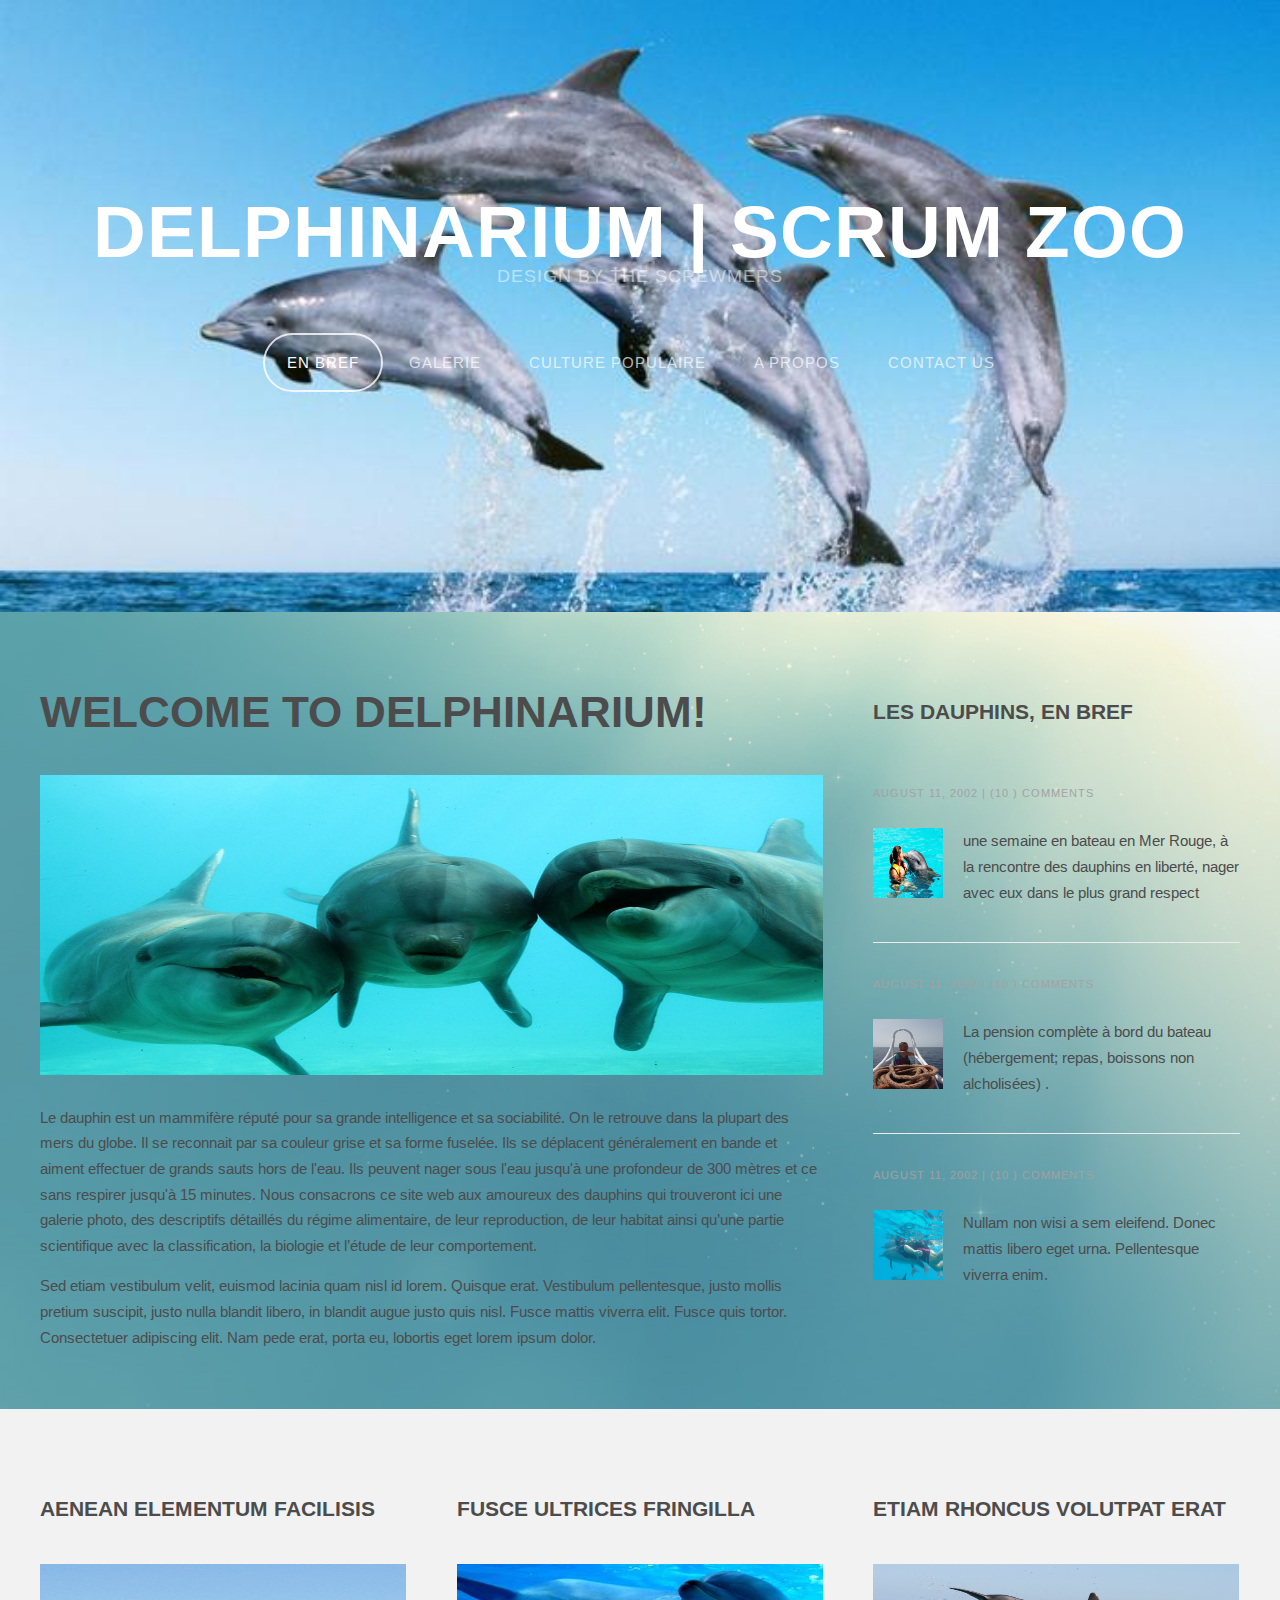
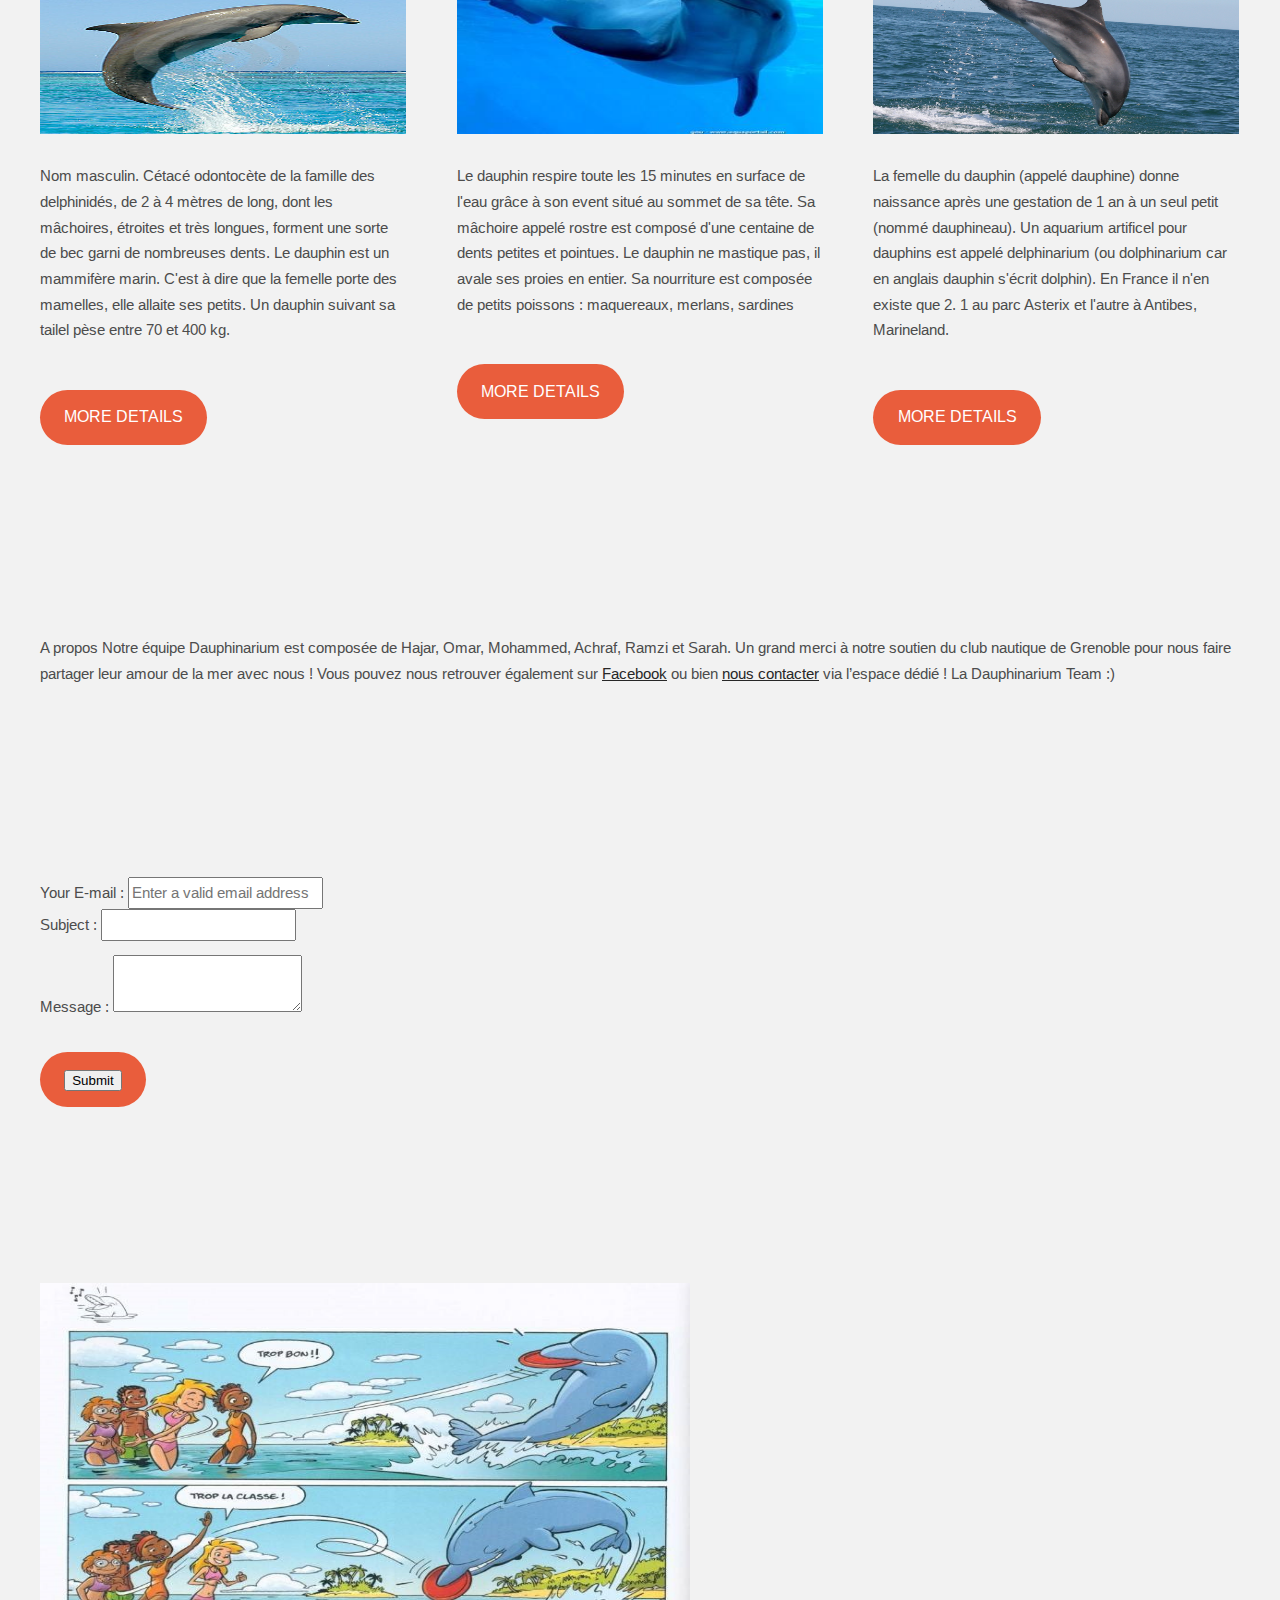
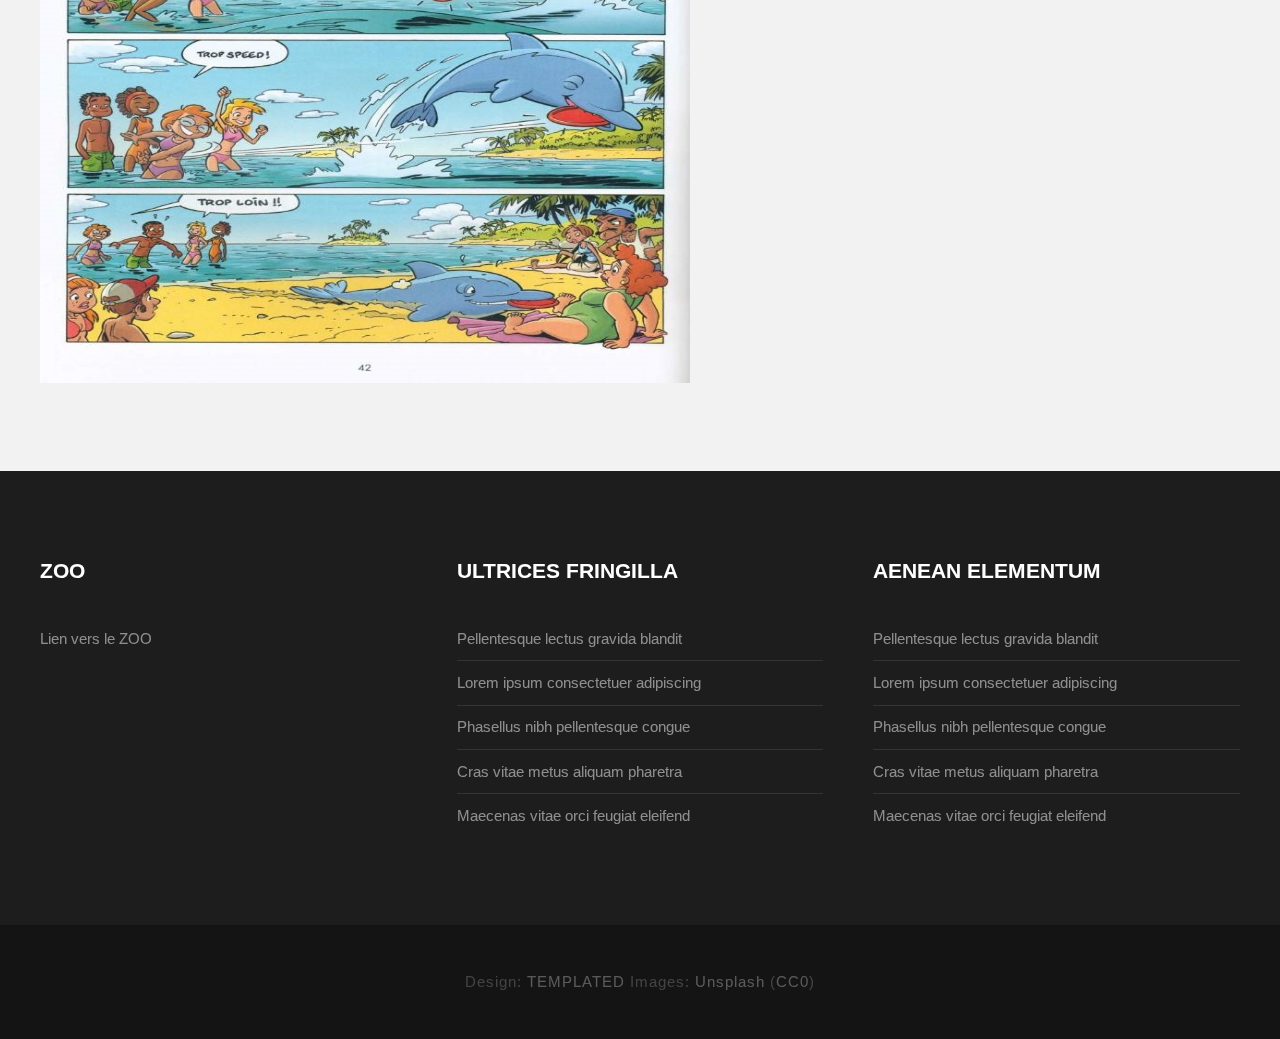
<file: index.html>
<!DOCTYPE HTML>
<!--
	Iridium by TEMPLATED
    templated.co @templatedco
    Released for free under the Creative Commons Attribution 3.0 license (templated.co/license)
-->
<html>
	<head>
		<title>Dauphin mignon</title>
		
		<meta http-equiv="content-type" content="text/html; charset=utf-8" />
		<meta name="description" content="" />
		<meta name="keywords" content="" />
		<link href='http://fonts.googleapis.com/css?family=Arimo:400,700' rel='stylesheet' type='text/css'>
		<!--[if lte IE 8]><script src="js/html5shiv.js"></script><![endif]-->
		<script src="http://ajax.googleapis.com/ajax/libs/jquery/1.11.0/jquery.min.js"></script>
		<script src="js/skel.min.js"></script>
		<script src="js/skel-panels.min.js"></script>
		<script type="javascript">

</script>
		<script src="js/init.js"></script>
		<noscript>
			<link rel="stylesheet" href="css/skel-noscript.css" />
			<link rel="stylesheet" href="css/style.css" />
			<link rel="stylesheet" href="css/style-desktop.css" />
		</noscript>
		<!--[if lte IE 8]><link rel="stylesheet" href="css/ie/v8.css" /><![endif]-->
		<!--[if lte IE 9]><link rel="stylesheet" href="css/ie/v9.css" /><![endif]-->
	</head>
	<body class="homepage">

		<!-- Header -->
		<div id="header">
			<div class="container"> 
				
				<!-- Logo -->
				<div id="logo">
					<h1><a href="#">Delphinarium | Scrum Zoo </a></h1>
 					<span>Design by THE SCREWMERS</span>
				</div>
				
				<!-- Nav -->
				<nav id="nav">
					<ul>
						<li class="active"><a href="index.html#main">En bref</a></li>
						<!--<li><a href="left-sidebar.html">Culture populaire</a></li>-->
						<li><a href="index.html#featured">Galerie</a></li>
						<li><a href="index.html#culture">Culture populaire</a></li>
						<li><a href="index.html#propos">A propos</a></li>
						<li><a href="index.html#ContactUS">Contact US</a></li>

<!--                                                <li><a href="right-sidebar.html">Right Sidebar</a></li>-->
					</ul>
				</nav>
			</div>
		</div>

		<!-- Main -->
		<div id="main">
			<div class="container">
				<div class="row"> 
					
					<!-- Content -->
					<div id="content" class="8u skel-cell-important">
						<section>
							<header>
								<h2>Welcome to Delphinarium!</h2>
								<span class="byline"></span>
							</header>
							<a href="#" class="image full"><img style="width:600; height : 300px" src="images/pic07.jpg" alt="" /></a>
							<p>Le dauphin est un mammifère réputé pour sa grande intelligence et sa sociabilité. On le retrouve dans la plupart des mers du globe. Il se reconnait par sa couleur grise et sa forme fuselée.
Ils se déplacent généralement en bande et aiment effectuer de grands sauts hors de l'eau. Ils peuvent nager sous l'eau jusqu'à une profondeur de 300 mètres et ce sans respirer jusqu'à 15 minutes.
Nous consacrons ce site web aux amoureux des dauphins qui trouveront ici une galerie photo, des descriptifs détaillés du régime alimentaire, de leur reproduction, de leur habitat ainsi qu’une partie scientifique avec la classification, la biologie et l’étude de leur comportement.

</p>
							<p>Sed etiam vestibulum velit, euismod lacinia quam nisl id lorem. Quisque erat. Vestibulum pellentesque, justo mollis pretium suscipit, justo nulla blandit libero, in blandit augue justo quis nisl. Fusce mattis viverra elit. Fusce quis tortor. Consectetuer adipiscing elit. Nam pede erat, porta eu, lobortis eget lorem ipsum dolor.</p>
						</section>
					</div>
					
					<!-- Sidebar -->
					<div id="sidebar" class="4u">
						<section>
							<header>
								<h2>Les dauphins, En bref </h2>
							</header>
							<ul class="style">
								<li>
									<p class="posted">August 11, 2002  |  (10 )  Comments</p>
									<img src="images/pic04.jpg" style=" height: 70px;    width: 70px;" alt="" />
									<p class="text">une semaine en bateau en Mer Rouge, à la rencontre des dauphins en liberté, nager avec eux dans le plus grand respect </p>
								</li>
								<li>
									<p class="posted">August 11, 2002  |  (10 )  Comments</p>
									<img src="images/pic05.jpg" style=" height: 70px;    width: 70px;" alt="" />
									<p class="text">La pension complète à bord du bateau (hébergement; repas, boissons non alcholisées) .</p>
								</li>
								<li>
									<p class="posted">August 11, 2002  |  (10 )  Comments</p>
									<img src="images/pic06.jpg" style=" height: 70px;    width: 70px;" alt="" />
									<p class="text">Nullam non wisi a sem eleifend. Donec mattis libero eget urna. Pellentesque viverra enim.</p>
								</li>
							</ul>
						</section>
					</div>
				</div>
			</div>
		</div>

		<!-- Footer -->
		<div id="featured">
			<div class="container">
				<div class="row">
					<div class="4u">
						<h2>Aenean elementum facilisis</h2>
						<a href="#" class="image full"><img style="width : 366px ;height:170px  ;" src="images/pic01.jpg" alt="" /></a>
						<p>Nom masculin. Cétacé odontocète de la famille des delphinidés, de 2 à 4 mètres de long, dont les mâchoires, étroites et très longues, forment une sorte de bec garni de nombreuses dents.
Le dauphin est un mammifère marin. C'est à dire que la femelle porte des mamelles, elle allaite ses petits.
Un dauphin suivant sa tailel pèse entre 70 et 400 kg. </p>
						<p><a href="#" class="button">More Details</a></p>
					</div>
					<div class="4u">
						<h2>Fusce ultrices fringilla</h2>
						<a href="#" class="image full"><img style="width : 366px ;height:170px;"src="images/pic02.jpg" alt="" /></a>
						<p>Le dauphin respire toute les 15 minutes en surface de l'eau grâce à son event situé au sommet de sa tête.
Sa mâchoire appelé rostre est composé d'une centaine de dents petites et pointues. Le dauphin ne mastique pas, il avale ses proies en entier. Sa nourriture est composée de petits poissons : maquereaux, merlans, sardines </p>
						<p><a href="#" class="button">More Details</a></p>
					</div>
					<div class="4u">
						<h2>Etiam rhoncus volutpat erat</h2>
						<a href="#" class="image full"><img style="width : 366px ;height:170px;" src="images/pic03.jpg" alt="" /></a>
						<p>La femelle du dauphin (appelé dauphine) donne naissance après une gestation de 1 an à un seul petit (nommé dauphineau).
Un aquarium artificel pour dauphins est appelé delphinarium (ou dolphinarium car en anglais dauphin s'écrit dolphin). En France il n'en existe que 2. 1 au parc Asterix et l'autre à Antibes, Marineland. 
</p>
						<p><a href="#" class="button">More Details</a></p>
					</div>
				</div>
			</div>
		</div>
		
		<!-- Footer A propos -->
		<div id="featured">
				<div id="propos">
				<div class="container">
				<div class="row">
				<p>A propos 

Notre équipe Dauphinarium est composée de Hajar, Omar, Mohammed, Achraf, Ramzi et Sarah. Un grand merci à notre soutien du club nautique de Grenoble pour nous faire partager leur amour de la mer avec nous ! 

Vous pouvez nous retrouver également sur  <a href="https://www.facebook.com/dauphinarium/?fref=ts">Facebook</a> ou bien <a href="index.html#ContactUS">nous contacter</a> via l’espace dédié !  

La Dauphinarium Team :)


































</p>
				</div>
				</div>
				</div></div>
				
				
				
				
				
				<!--<br/>-->
				
				
				
				
				
				
				
				
				
				
				
				
				
		<!-- Footer contact us-->
		<div id="featured">
				<div id="ContactUS">
				<div class="container">
				<div class="row">
				<form method="post" action="maintenance.html">
		<p>
       <label for="pseudo">Your E-mail :</label>
       <input type="email" name="email" id="email" placeholder="Enter a valid email address" />
       
       <br />
       <label for="pass">Subject :</label>
       <input type="text" name="" id="" required/>
       
		</p>
		 <div>
        <label for="message">Message :</label>
        <textarea id="message" required></textarea>
    </div>
    
    <div class="button">
        <button type="submit">Submit</button>
    </div>
</form>
				</div>
				</div>
				</div></div>
				
				<!-- Footer culture populaire-->
		<div id="featured">
				<div id="culture">
				<div class="container">
				<div class="row">
				<img src="culturepopumaire.jpg" style=" height: 700px;    width: 700px;" alt="" />
		
				</div>
				</div>
				</div></div>
				


		<!-- Footer -->
		<div id="footer">
			<div class="container">
				<div class="row">
					<div class="4u">
						<section>
							<h2>ZOO</h2>
							<ul class="default">
							    <a href="https://www.olivierdelaby.fr/test">Lien vers le ZOO</a>
								<!--<li><a href="#">Pellentesque lectus gravida blandit</a></li>
								<li><a href="#">Lorem ipsum consectetuer adipiscing</a></li>
								<li><a href="#">Phasellus nibh pellentesque congue</a></li>
								<li><a href="#">Cras vitae metus aliquam pharetra</a></li>
								<li><a href="#">Maecenas vitae orci feugiat eleifend</a></li>-->
							</ul>
						</section>
					</div>
					<div class="4u">
						<section>
							<h2>Ultrices fringilla</h2>
							<ul class="default">
								<li><a href="#">Pellentesque lectus gravida blandit</a></li>
								<li><a href="#">Lorem ipsum consectetuer adipiscing</a></li>
								<li><a href="#">Phasellus nibh pellentesque congue</a></li>
								<li><a href="#">Cras vitae metus aliquam pharetra</a></li>
								<li><a href="#">Maecenas vitae orci feugiat eleifend</a></li>
							</ul>
						</section>
					</div>
					<div class="4u">
						<section>
							<h2>Aenean elementum</h2>
							<ul class="default">
								<li><a href="#">Pellentesque lectus gravida blandit</a></li>
								<li><a href="#">Lorem ipsum consectetuer adipiscing</a></li>
								<li><a href="#">Phasellus nibh pellentesque congue</a></li>
								<li><a href="#">Cras vitae metus aliquam pharetra</a></li>
								<li><a href="#">Maecenas vitae orci feugiat eleifend</a></li>
							</ul>
						</section>
					</div>
				</div>
			</div>
		</div>

		<!-- Copyright -->
		<div id="copyright">
			<div class="container">
				Design: <a href="http://templated.co">TEMPLATED</a> Images: <a href="http://unsplash.com">Unsplash</a> (<a href="http://unsplash.com/cc0">CC0</a>)
			</div>
		</div>
		
	</body>
</html>
</file>
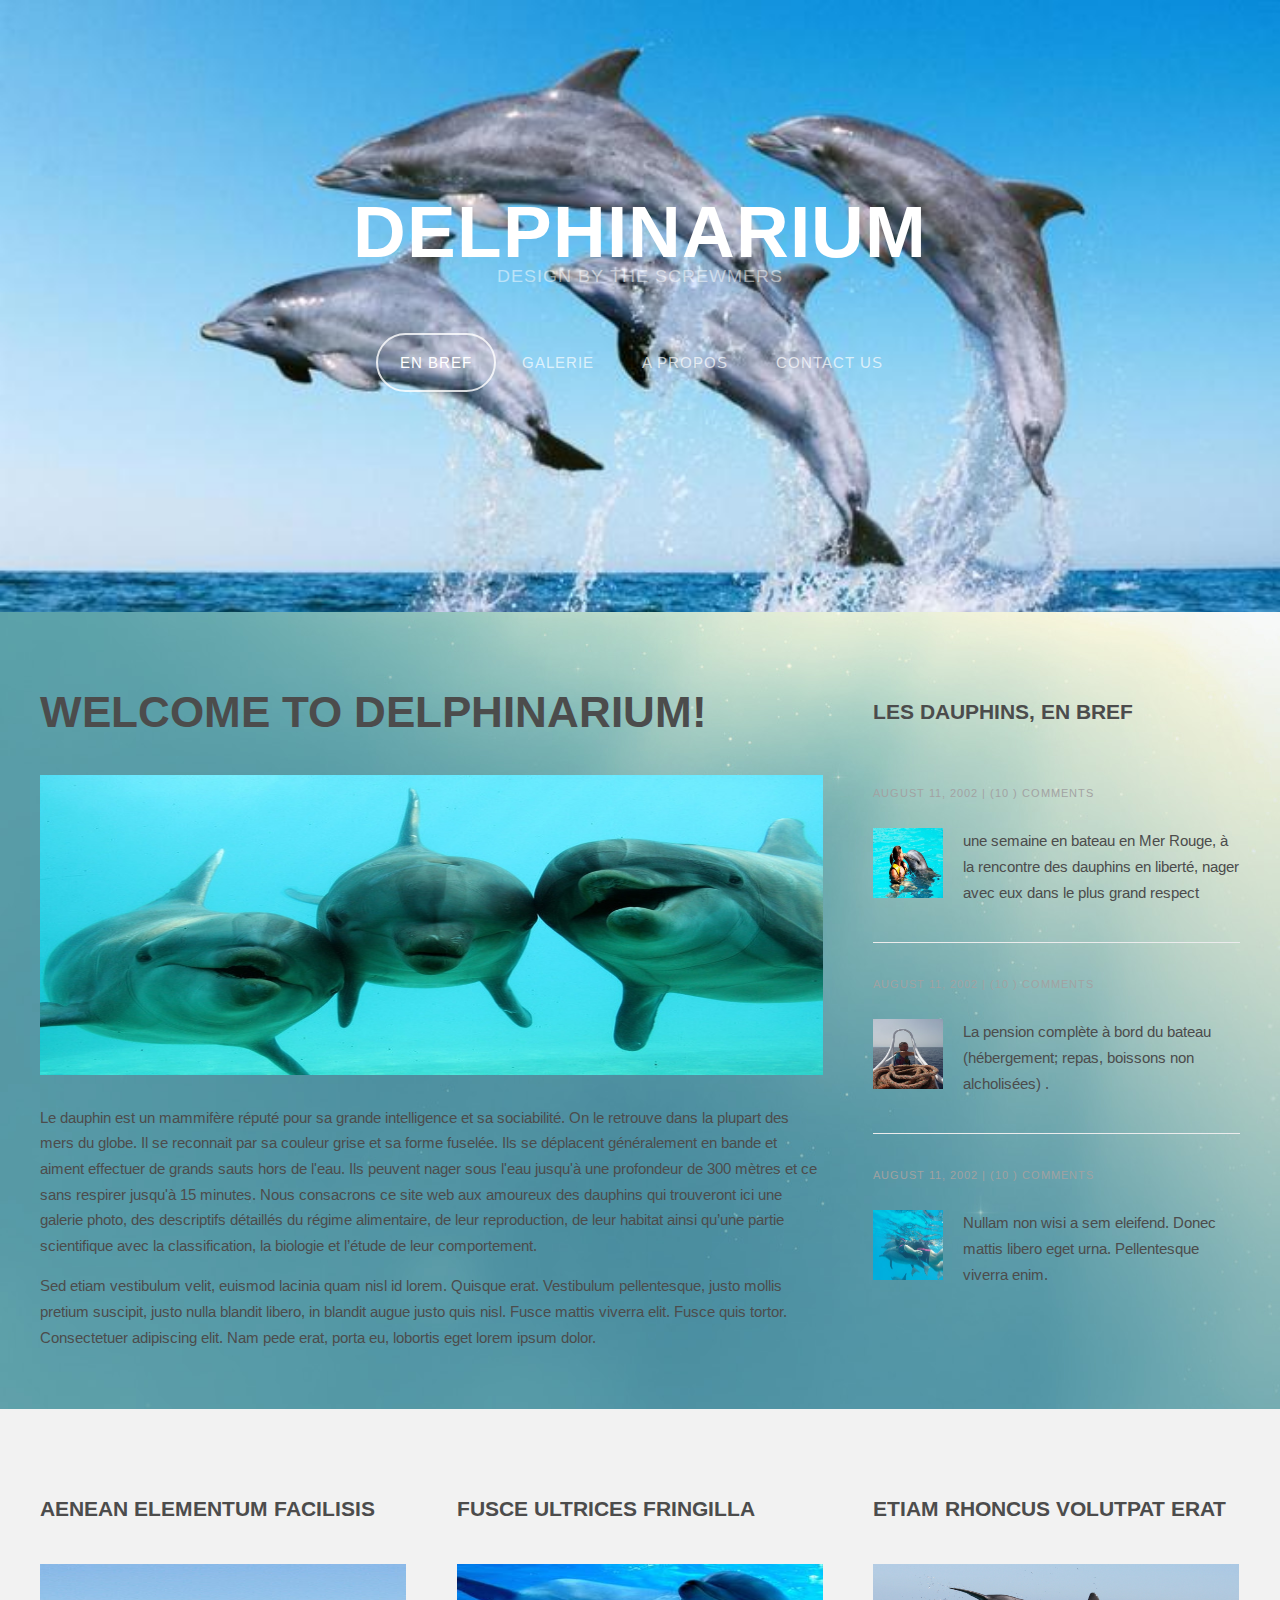
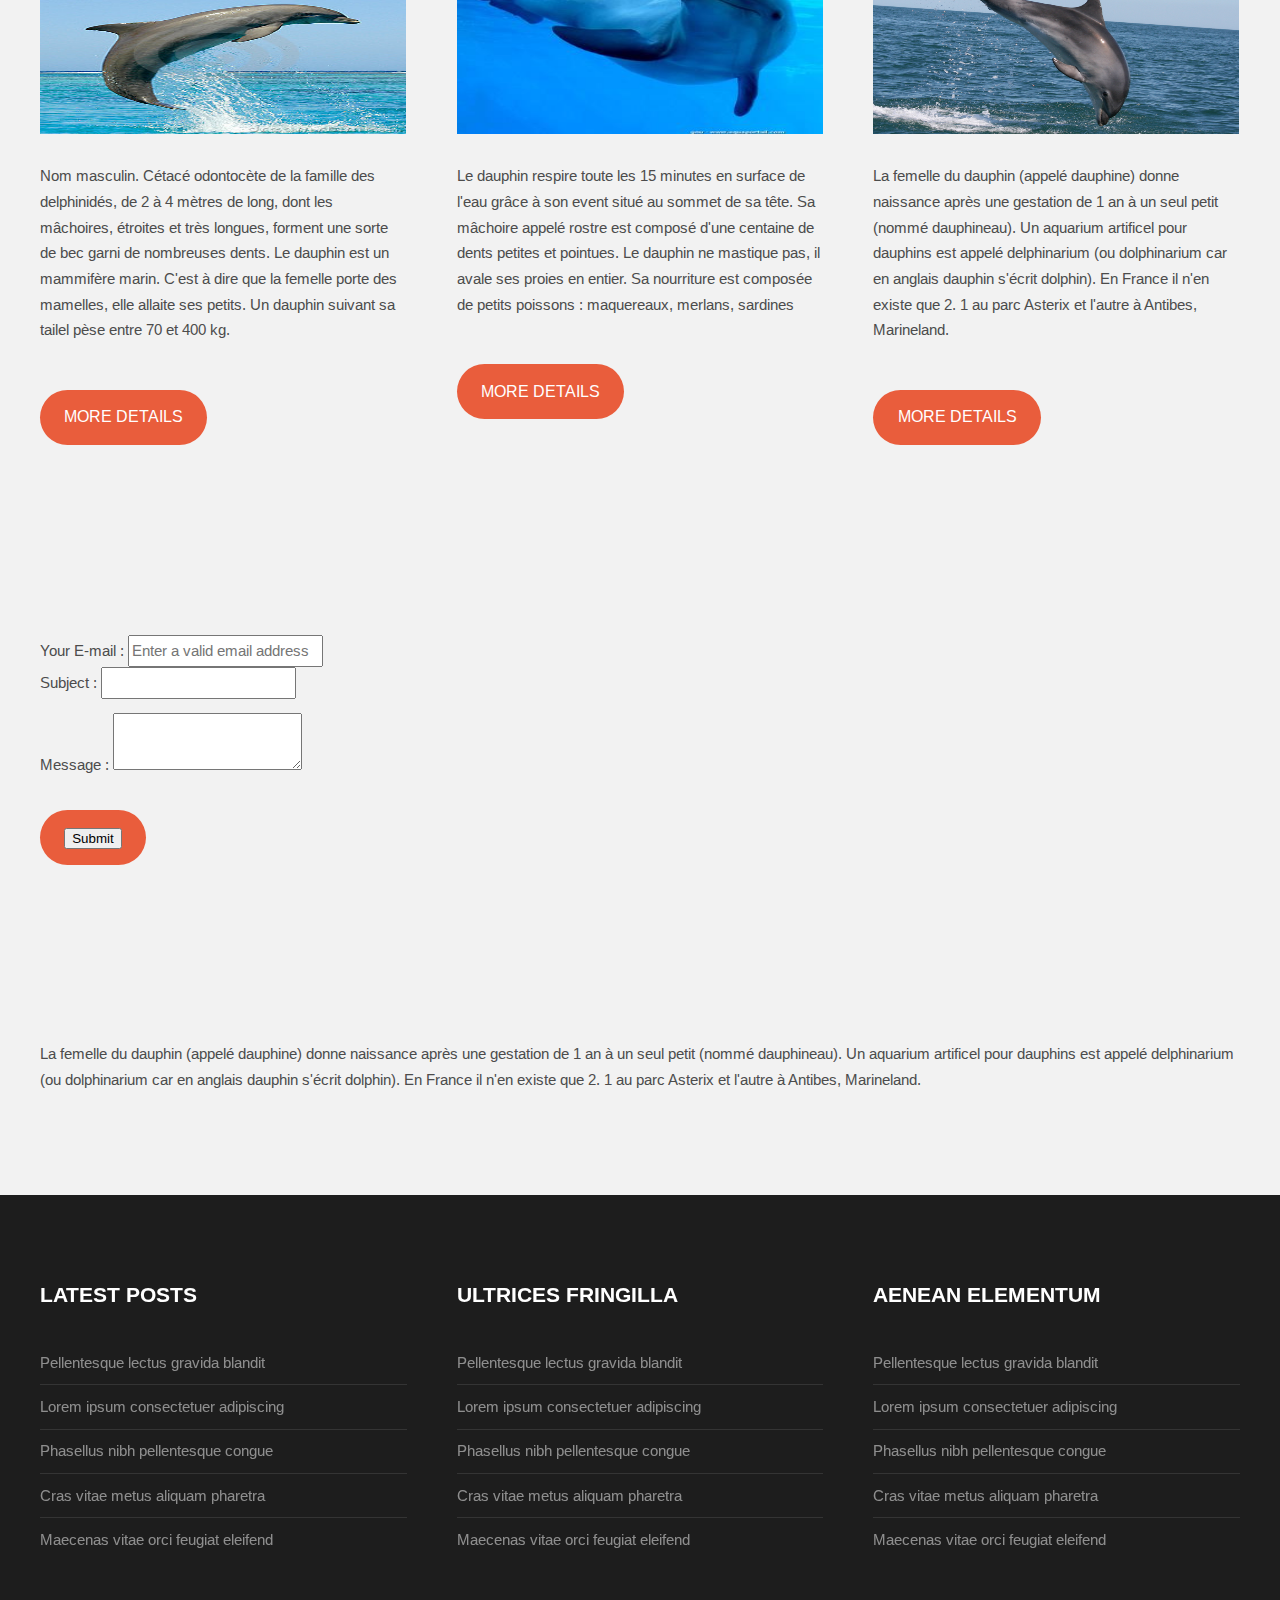
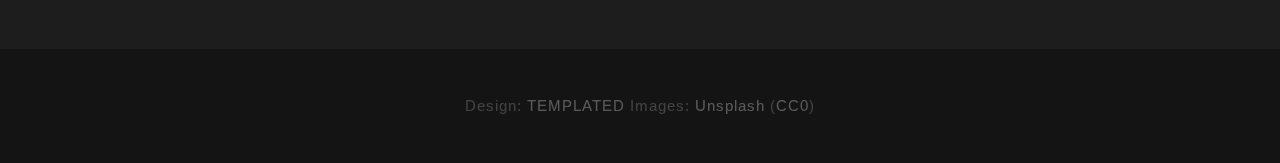
<file: A-propos.html>
<!DOCTYPE HTML>
<!--
	Iridium by TEMPLATED
    templated.co @templatedco
    Released for free under the Creative Commons Attribution 3.0 license (templated.co/license)
-->
<html>
	<head>
		<title>Dauphin mignon</title>
		<meta http-equiv="content-type" content="text/html; charset=utf-8" />
		<meta name="description" content="" />
		<meta name="keywords" content="" />
		<link href='http://fonts.googleapis.com/css?family=Arimo:400,700' rel='stylesheet' type='text/css'>
		<!--[if lte IE 8]><script src="js/html5shiv.js"></script><![endif]-->
		<script src="http://ajax.googleapis.com/ajax/libs/jquery/1.11.0/jquery.min.js"></script>
		<script src="js/skel.min.js"></script>
		<script src="js/skel-panels.min.js"></script>
		<script type="javascript">

</script>
		<script src="js/init.js"></script>
		<noscript>
			<link rel="stylesheet" href="css/skel-noscript.css" />
			<link rel="stylesheet" href="css/style.css" />
			<link rel="stylesheet" href="css/style-desktop.css" />
		</noscript>
		<!--[if lte IE 8]><link rel="stylesheet" href="css/ie/v8.css" /><![endif]-->
		<!--[if lte IE 9]><link rel="stylesheet" href="css/ie/v9.css" /><![endif]-->
	</head>
	<body class="homepage">

		<!-- Header -->
		<div id="header">
			<div class="container"> 
				
				<!-- Logo -->
				<div id="logo">
					<h1><a href="#">Delphinarium</a></h1>
					<span>Design by THE SCREWMERS</span>
				</div>
				
				<!-- Nav -->
				<nav id="nav">
					<ul>
						<li class="active"><a href="index.html#main">En bref</a></li>
						<!--<li><a href="left-sidebar.html">Culture populaire</a></li>-->
						<li><a href="index.html#featured">Galerie</a></li>
						<li><a href="index.html#featured">A propos</a></li>
						<li><a href="index.html#ContactUS">Contact US</a></li>

<!--                                                <li><a href="right-sidebar.html">Right Sidebar</a></li>-->
					</ul>
				</nav>
			</div>
		</div>

		<!-- Main -->
		<div id="main">
			<div class="container">
				<div class="row"> 
					
					<!-- Content -->
					<div id="content" class="8u skel-cell-important">
						<section>
							<header>
								<h2>Welcome to Delphinarium!</h2>
								<span class="byline"></span>
							</header>
							<a href="#" class="image full"><img style="width:600; height : 300px" src="images/pic07.jpg" alt="" /></a>
							<p>Le dauphin est un mammifère réputé pour sa grande intelligence et sa sociabilité. On le retrouve dans la plupart des mers du globe. Il se reconnait par sa couleur grise et sa forme fuselée.
Ils se déplacent généralement en bande et aiment effectuer de grands sauts hors de l'eau. Ils peuvent nager sous l'eau jusqu'à une profondeur de 300 mètres et ce sans respirer jusqu'à 15 minutes.
Nous consacrons ce site web aux amoureux des dauphins qui trouveront ici une galerie photo, des descriptifs détaillés du régime alimentaire, de leur reproduction, de leur habitat ainsi qu’une partie scientifique avec la classification, la biologie et l’étude de leur comportement.

</p>
							<p>Sed etiam vestibulum velit, euismod lacinia quam nisl id lorem. Quisque erat. Vestibulum pellentesque, justo mollis pretium suscipit, justo nulla blandit libero, in blandit augue justo quis nisl. Fusce mattis viverra elit. Fusce quis tortor. Consectetuer adipiscing elit. Nam pede erat, porta eu, lobortis eget lorem ipsum dolor.</p>
						</section>
					</div>
					
					<!-- Sidebar -->
					<div id="sidebar" class="4u">
						<section>
							<header>
								<h2>Les dauphins, En bref </h2>
							</header>
							<ul class="style">
								<li>
									<p class="posted">August 11, 2002  |  (10 )  Comments</p>
									<img src="images/pic04.jpg" style=" height: 70px;    width: 70px;" alt="" />
									<p class="text">une semaine en bateau en Mer Rouge, à la rencontre des dauphins en liberté, nager avec eux dans le plus grand respect </p>
								</li>
								<li>
									<p class="posted">August 11, 2002  |  (10 )  Comments</p>
									<img src="images/pic05.jpg" style=" height: 70px;    width: 70px;" alt="" />
									<p class="text">La pension complète à bord du bateau (hébergement; repas, boissons non alcholisées) .</p>
								</li>
								<li>
									<p class="posted">August 11, 2002  |  (10 )  Comments</p>
									<img src="images/pic06.jpg" style=" height: 70px;    width: 70px;" alt="" />
									<p class="text">Nullam non wisi a sem eleifend. Donec mattis libero eget urna. Pellentesque viverra enim.</p>
								</li>
							</ul>
						</section>
					</div>
				</div>
			</div>
		</div>

		<!-- Footer -->
		<div id="featured">
			<div class="container">
				<div class="row">
					<div class="4u">
						<h2>Aenean elementum facilisis</h2>
						<a href="#" class="image full"><img style="width : 366px ;height:170px  ;" src="images/pic01.jpg" alt="" /></a>
						<p>Nom masculin. Cétacé odontocète de la famille des delphinidés, de 2 à 4 mètres de long, dont les mâchoires, étroites et très longues, forment une sorte de bec garni de nombreuses dents.
Le dauphin est un mammifère marin. C'est à dire que la femelle porte des mamelles, elle allaite ses petits.
Un dauphin suivant sa tailel pèse entre 70 et 400 kg. </p>
						<p><a href="#" class="button">More Details</a></p>
					</div>
					<div class="4u">
						<h2>Fusce ultrices fringilla</h2>
						<a href="#" class="image full"><img style="width : 366px ;height:170px;"src="images/pic02.jpg" alt="" /></a>
						<p>Le dauphin respire toute les 15 minutes en surface de l'eau grâce à son event situé au sommet de sa tête.
Sa mâchoire appelé rostre est composé d'une centaine de dents petites et pointues. Le dauphin ne mastique pas, il avale ses proies en entier. Sa nourriture est composée de petits poissons : maquereaux, merlans, sardines </p>
						<p><a href="#" class="button">More Details</a></p>
					</div>
					<div class="4u">
						<h2>Etiam rhoncus volutpat erat</h2>
						<a href="#" class="image full"><img style="width : 366px ;height:170px;" src="images/pic03.jpg" alt="" /></a>
						<p>La femelle du dauphin (appelé dauphine) donne naissance après une gestation de 1 an à un seul petit (nommé dauphineau).
Un aquarium artificel pour dauphins est appelé delphinarium (ou dolphinarium car en anglais dauphin s'écrit dolphin). En France il n'en existe que 2. 1 au parc Asterix et l'autre à Antibes, Marineland. 
</p>
						<p><a href="#" class="button">More Details</a></p>
					</div>
				</div>
			</div>
		</div>
		<!-- Footer contact us-->
		<div id="featured">
				<div id="ContactUS">
				<div class="container">
				<div class="row">
				<form method="post" action="maintenance.html">
		<p>
       <label for="pseudo">Your E-mail :</label>
       <input type="email" name="email" id="email" placeholder="Enter a valid email address" />
       
       <br />
       <label for="pass">Subject :</label>
       <input type="text" name="" id="" required/>
       
		</p>
		 <div>
        <label for="message">Message :</label>
        <textarea id="message" required></textarea>
    </div>
    
    <div class="button">
        <button type="submit">Submit</button>
    </div>
</form>
				</div>
				</div>
				</div></div>
				
<!-- Footer A propos -->
		<div id="featured">
				<div id="propos">
				<div class="container">
				<div class="row">
				<p>La femelle du dauphin (appelé dauphine) donne naissance après une gestation de 1 an à un seul petit (nommé dauphineau).
Un aquarium artificel pour dauphins est appelé delphinarium (ou dolphinarium car en anglais dauphin s'écrit dolphin). En France il n'en existe que 2. 1 au parc Asterix et l'autre à Antibes, Marineland. 
</p>
				</div>
				</div>
				</div></div>
				


		<!-- Footer -->
		<div id="footer">
			<div class="container">
				<div class="row">
					<div class="4u">
						<section>
							<h2>Latest Posts</h2>
							<ul class="default">
								<li><a href="#">Pellentesque lectus gravida blandit</a></li>
								<li><a href="#">Lorem ipsum consectetuer adipiscing</a></li>
								<li><a href="#">Phasellus nibh pellentesque congue</a></li>
								<li><a href="#">Cras vitae metus aliquam pharetra</a></li>
								<li><a href="#">Maecenas vitae orci feugiat eleifend</a></li>
							</ul>
						</section>
					</div>
					<div class="4u">
						<section>
							<h2>Ultrices fringilla</h2>
							<ul class="default">
								<li><a href="#">Pellentesque lectus gravida blandit</a></li>
								<li><a href="#">Lorem ipsum consectetuer adipiscing</a></li>
								<li><a href="#">Phasellus nibh pellentesque congue</a></li>
								<li><a href="#">Cras vitae metus aliquam pharetra</a></li>
								<li><a href="#">Maecenas vitae orci feugiat eleifend</a></li>
							</ul>
						</section>
					</div>
					<div class="4u">
						<section>
							<h2>Aenean elementum</h2>
							<ul class="default">
								<li><a href="#">Pellentesque lectus gravida blandit</a></li>
								<li><a href="#">Lorem ipsum consectetuer adipiscing</a></li>
								<li><a href="#">Phasellus nibh pellentesque congue</a></li>
								<li><a href="#">Cras vitae metus aliquam pharetra</a></li>
								<li><a href="#">Maecenas vitae orci feugiat eleifend</a></li>
							</ul>
						</section>
					</div>
				</div>
			</div>
		</div>

		<!-- Copyright -->
		<div id="copyright">
			<div class="container">
				Design: <a href="http://templated.co">TEMPLATED</a> Images: <a href="http://unsplash.com">Unsplash</a> (<a href="http://unsplash.com/cc0">CC0</a>)
			</div>
		</div>
		
	</body>
</html>
</file>
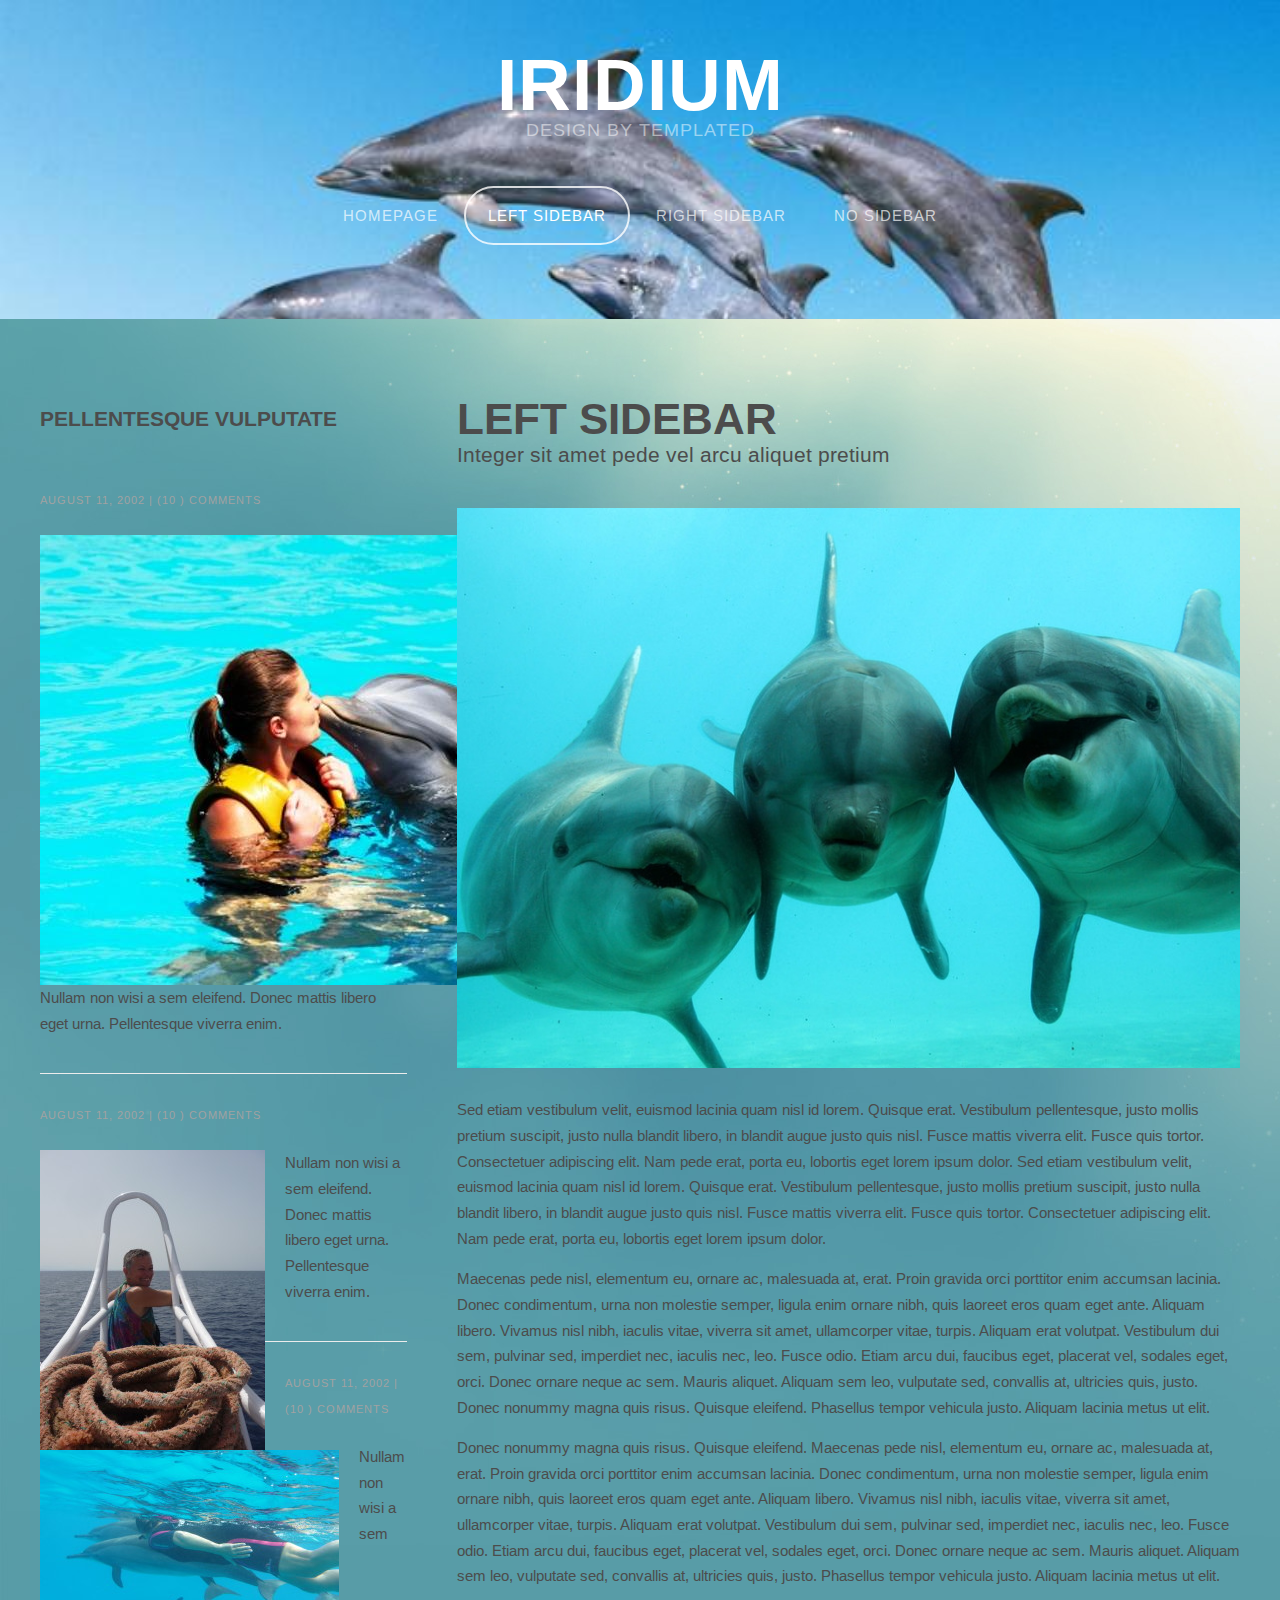
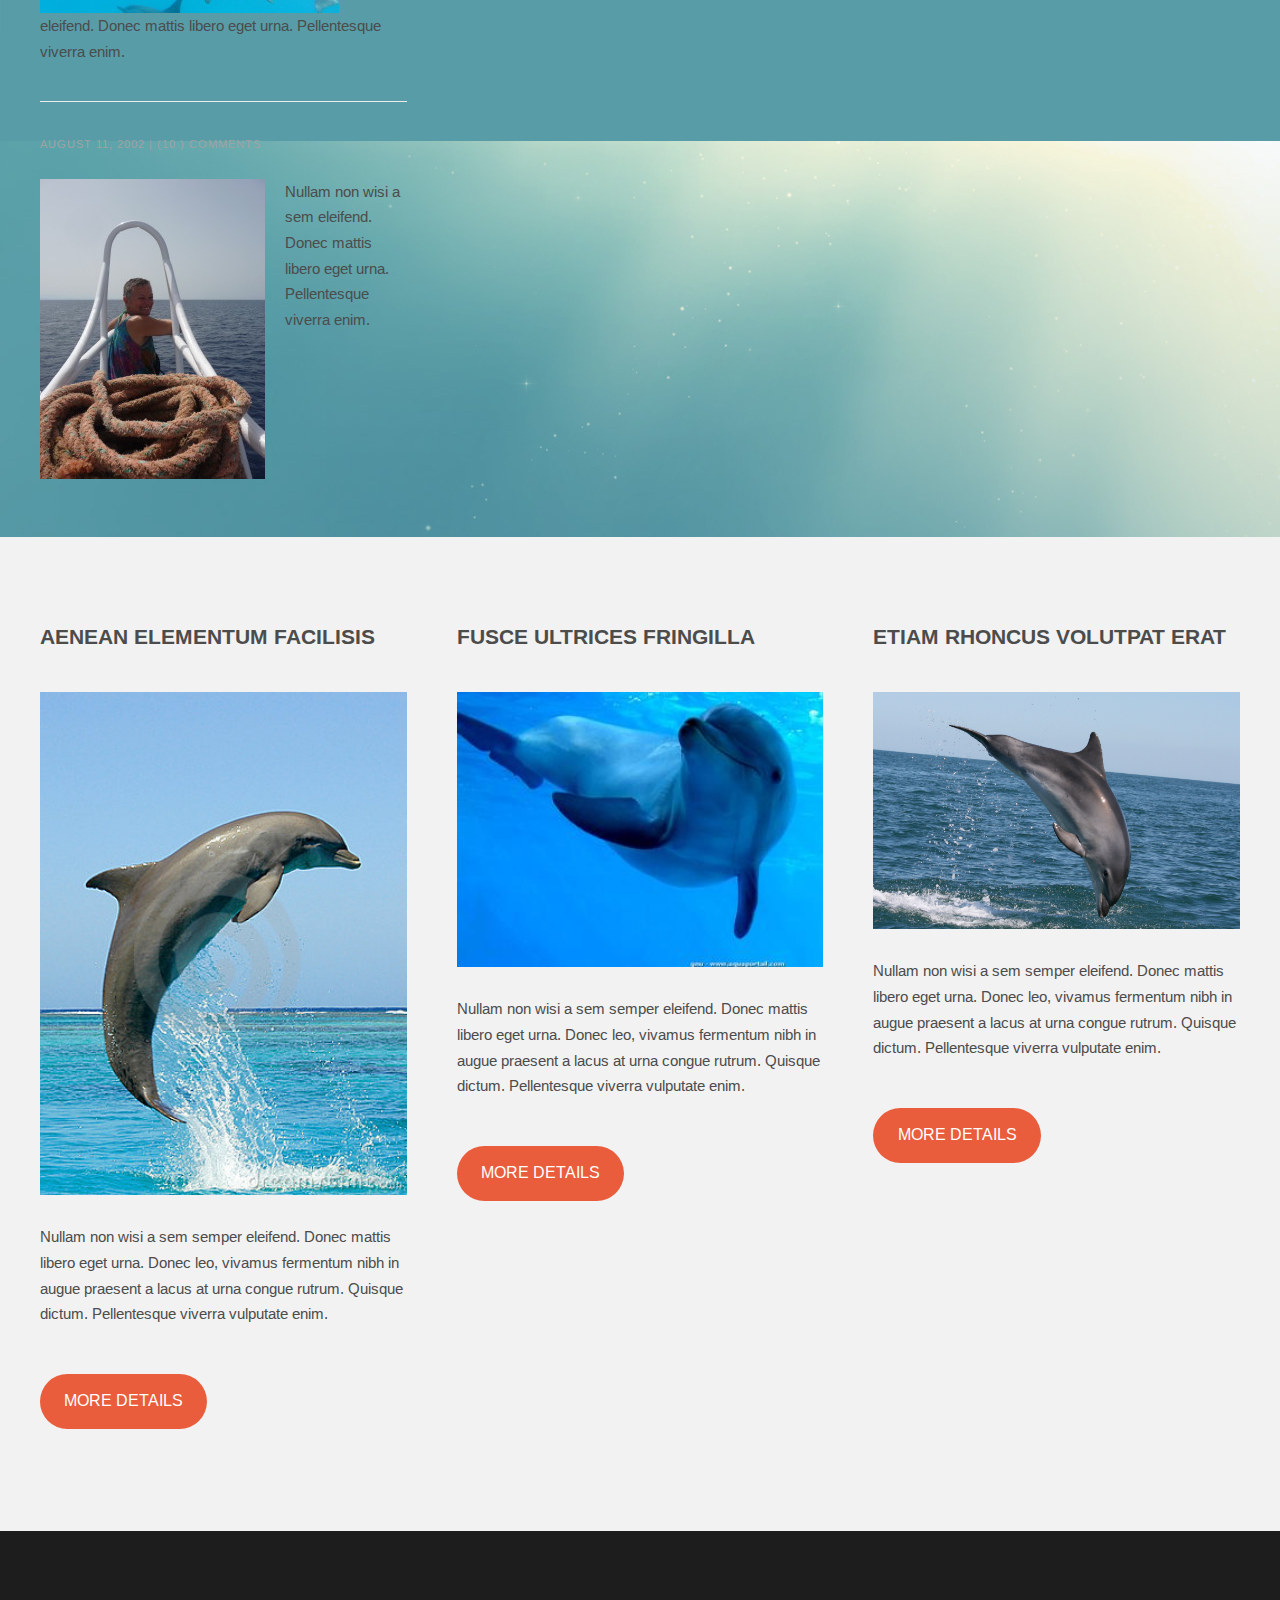
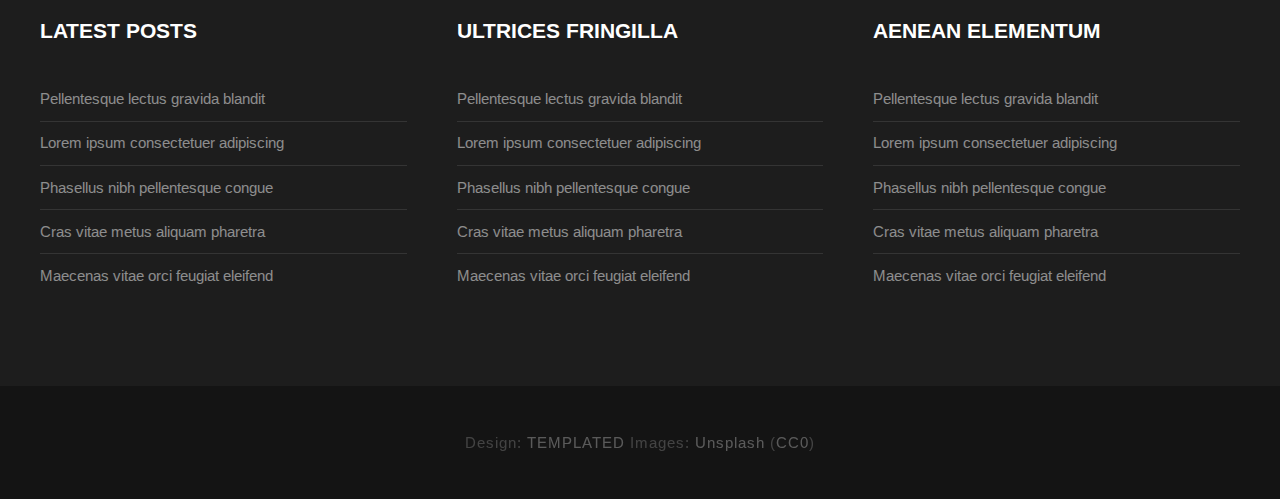
<file: left-sidebar.html>
<!DOCTYPE HTML>
<!--
	Iridium by TEMPLATED
    templated.co @templatedco
    Released for free under the Creative Commons Attribution 3.0 license (templated.co/license)
-->
<html>
	<head>
		<title>Iridium by TEMPLATED</title>
		<meta http-equiv="content-type" content="text/html; charset=utf-8" />
		<meta name="description" content="" />
		<meta name="keywords" content="" />
		<link href='http://fonts.googleapis.com/css?family=Arimo:400,700' rel='stylesheet' type='text/css'>
		<!--[if lte IE 8]><script src="js/html5shiv.js"></script><![endif]-->
		<script src="http://ajax.googleapis.com/ajax/libs/jquery/1.11.0/jquery.min.js"></script>
		<script src="js/skel.min.js"></script>
		<script src="js/skel-panels.min.js"></script>
		<script src="js/init.js"></script>
		<noscript>
			<link rel="stylesheet" href="css/skel-noscript.css" />
			<link rel="stylesheet" href="css/style.css" />
			<link rel="stylesheet" href="css/style-desktop.css" />
		</noscript>
		<!--[if lte IE 8]><link rel="stylesheet" href="css/ie/v8.css" /><![endif]-->
		<!--[if lte IE 9]><link rel="stylesheet" href="css/ie/v9.css" /><![endif]-->
	</head>
	<body>

		<!-- Header -->
		<div id="header">
			<div class="container"> 
				
				<!-- Logo -->
				<div id="logo">
					<h1><a href="#">Iridium</a></h1>
					<span>Design by TEMPLATED</span>
				</div>
				
				<!-- Nav -->
				<nav id="nav">
					<ul>
						<li><a href="index.html">Homepage</a></li>
						<li class="active"><a href="left-sidebar.html">Left Sidebar</a></li>
						<li><a href="right-sidebar.html">Right Sidebar</a></li>
						<li><a href="no-sidebar.html">No Sidebar</a></li>
					</ul>
				</nav>
			</div>
		</div>

		<!-- Main -->
		<div id="main">
			<div class="container">
				<div class="row"> 

					<!-- Sidebar -->
					<div id="sidebar" class="4u">
						<section>
							<header>
								<h2>Pellentesque vulputate</h2>
							</header>
							<ul class="style">
								<li>
									<p class="posted">August 11, 2002  |  (10 )  Comments</p>
									<img src="images/pic04.jpg" alt="" />
									<p class="text">Nullam non wisi a sem eleifend. Donec mattis libero eget urna. Pellentesque viverra enim.</p>
								</li>
								<li>
									<p class="posted">August 11, 2002  |  (10 )  Comments</p>
									<img src="images/pic05.jpg" alt="" />
									<p class="text">Nullam non wisi a sem eleifend. Donec mattis libero eget urna. Pellentesque viverra enim.</p>
								</li>
								<li>
									<p class="posted">August 11, 2002  |  (10 )  Comments</p>
									<img src="images/pic06.jpg" alt="" />
									<p class="text">Nullam non wisi a sem eleifend. Donec mattis libero eget urna. Pellentesque viverra enim.</p>
								</li>
								<li>
									<p class="posted">August 11, 2002  |  (10 )  Comments</p>
									<img src="images/pic05.jpg" alt="" />
									<p class="text">Nullam non wisi a sem eleifend. Donec mattis libero eget urna. Pellentesque viverra enim.</p>
								</li>
							</ul>
						</section>
					</div>
					
					<!-- Content -->
					<div id="content" class="8u skel-cell-important">
						<section>
							<header>
								<h2>Left Sidebar</h2>
								<span class="byline">Integer sit amet pede vel arcu aliquet pretium</span>
							</header>
							<a href="#" class="image full"><img src="images/pic07.jpg" alt="" /></a>
							<p>Sed etiam vestibulum velit, euismod lacinia quam nisl id lorem. Quisque erat. Vestibulum pellentesque, justo mollis pretium suscipit, justo nulla blandit libero, in blandit augue justo quis nisl. Fusce mattis viverra elit. Fusce quis tortor. Consectetuer adipiscing elit. Nam pede erat, porta eu, lobortis eget lorem ipsum dolor. Sed etiam vestibulum velit, euismod lacinia quam nisl id lorem. Quisque erat. Vestibulum pellentesque, justo mollis pretium suscipit, justo nulla blandit libero, in blandit augue justo quis nisl. Fusce mattis viverra elit. Fusce quis tortor. Consectetuer adipiscing elit. Nam pede erat, porta eu, lobortis eget lorem ipsum dolor.</p>
							<p>Maecenas pede nisl, elementum eu, ornare ac, malesuada at, erat. Proin gravida orci porttitor enim accumsan lacinia. Donec condimentum, urna non molestie semper, ligula enim ornare nibh, quis laoreet eros quam eget ante. Aliquam libero. Vivamus nisl nibh, iaculis vitae, viverra sit amet, ullamcorper vitae, turpis. Aliquam erat volutpat. Vestibulum dui sem, pulvinar sed, imperdiet nec, iaculis nec, leo. Fusce odio. Etiam arcu dui, faucibus eget, placerat vel, sodales eget, orci. Donec ornare neque ac sem. Mauris aliquet. Aliquam sem leo, vulputate sed, convallis at, ultricies quis, justo. Donec nonummy magna quis risus. Quisque eleifend. Phasellus tempor vehicula justo. Aliquam lacinia metus ut elit.</p>
							<p>Donec nonummy magna quis risus. Quisque eleifend. Maecenas pede nisl, elementum eu, ornare ac, malesuada at, erat. Proin gravida orci porttitor enim accumsan lacinia. Donec condimentum, urna non molestie semper, ligula enim ornare nibh, quis laoreet eros quam eget ante. Aliquam libero. Vivamus nisl nibh, iaculis vitae, viverra sit amet, ullamcorper vitae, turpis. Aliquam erat volutpat. Vestibulum dui sem, pulvinar sed, imperdiet nec, iaculis nec, leo. Fusce odio. Etiam arcu dui, faucibus eget, placerat vel, sodales eget, orci. Donec ornare neque ac sem. Mauris aliquet. Aliquam sem leo, vulputate sed, convallis at, ultricies quis, justo. Phasellus tempor vehicula justo. Aliquam lacinia metus ut elit.</p>
						</section>
					</div>
					
				</div>
			</div>
		</div>

		<!-- Footer -->
		<div id="featured">
			<div class="container">
				<div class="row">
					<div class="4u">
						<h2>Aenean elementum facilisis</h2>
						<a href="#" class="image full"><img src="images/pic01.jpg" alt="" /></a>
						<p>Nullam non wisi a sem semper eleifend. Donec mattis libero eget urna. Donec leo, vivamus fermentum nibh in augue praesent a lacus at urna congue rutrum. Quisque dictum. Pellentesque viverra vulputate enim.</p>
						<p><a href="#" class="button">More Details</a></p>
					</div>
					<div class="4u">
						<h2>Fusce ultrices fringilla</h2>
						<a href="#" class="image full"><img src="images/pic02.jpg" alt="" /></a>
						<p>Nullam non wisi a sem semper eleifend. Donec mattis libero eget urna. Donec leo, vivamus fermentum nibh in augue praesent a lacus at urna congue rutrum. Quisque dictum. Pellentesque viverra vulputate enim.</p>
						<p><a href="#" class="button">More Details</a></p>
					</div>
					<div class="4u">
						<h2>Etiam rhoncus volutpat erat</h2>
						<a href="#" class="image full"><img src="images/pic03.jpg" alt="" /></a>
						<p>Nullam non wisi a sem semper eleifend. Donec mattis libero eget urna. Donec leo, vivamus fermentum nibh in augue praesent a lacus at urna congue rutrum. Quisque dictum. Pellentesque viverra vulputate enim.</p>
						<p><a href="#" class="button">More Details</a></p>
					</div>
				</div>
			</div>
		</div>


		<!-- Footer -->
		<div id="footer">
			<div class="container">
				<div class="row">
					<div class="4u">
						<section>
							<h2>Latest Posts</h2>
							<ul class="default">
								<li><a href="#">Pellentesque lectus gravida blandit</a></li>
								<li><a href="#">Lorem ipsum consectetuer adipiscing</a></li>
								<li><a href="#">Phasellus nibh pellentesque congue</a></li>
								<li><a href="#">Cras vitae metus aliquam pharetra</a></li>
								<li><a href="#">Maecenas vitae orci feugiat eleifend</a></li>
							</ul>
						</section>
					</div>
					<div class="4u">
						<section>
							<h2>Ultrices fringilla</h2>
							<ul class="default">
								<li><a href="#">Pellentesque lectus gravida blandit</a></li>
								<li><a href="#">Lorem ipsum consectetuer adipiscing</a></li>
								<li><a href="#">Phasellus nibh pellentesque congue</a></li>
								<li><a href="#">Cras vitae metus aliquam pharetra</a></li>
								<li><a href="#">Maecenas vitae orci feugiat eleifend</a></li>
							</ul>
						</section>
					</div>
					<div class="4u">
						<section>
							<h2>Aenean elementum</h2>
							<ul class="default">
								<li><a href="#">Pellentesque lectus gravida blandit</a></li>
								<li><a href="#">Lorem ipsum consectetuer adipiscing</a></li>
								<li><a href="#">Phasellus nibh pellentesque congue</a></li>
								<li><a href="#">Cras vitae metus aliquam pharetra</a></li>
								<li><a href="#">Maecenas vitae orci feugiat eleifend</a></li>
							</ul>
						</section>
					</div>
				</div>
			</div>
		</div>

		<!-- Copyright -->
		<div id="copyright">
			<div class="container">
				Design: <a href="http://templated.co">TEMPLATED</a> Images: <a href="http://unsplash.com">Unsplash</a> (<a href="http://unsplash.com/cc0">CC0</a>)
			</div>
		</div>
		
	</body>
</html>
</file>
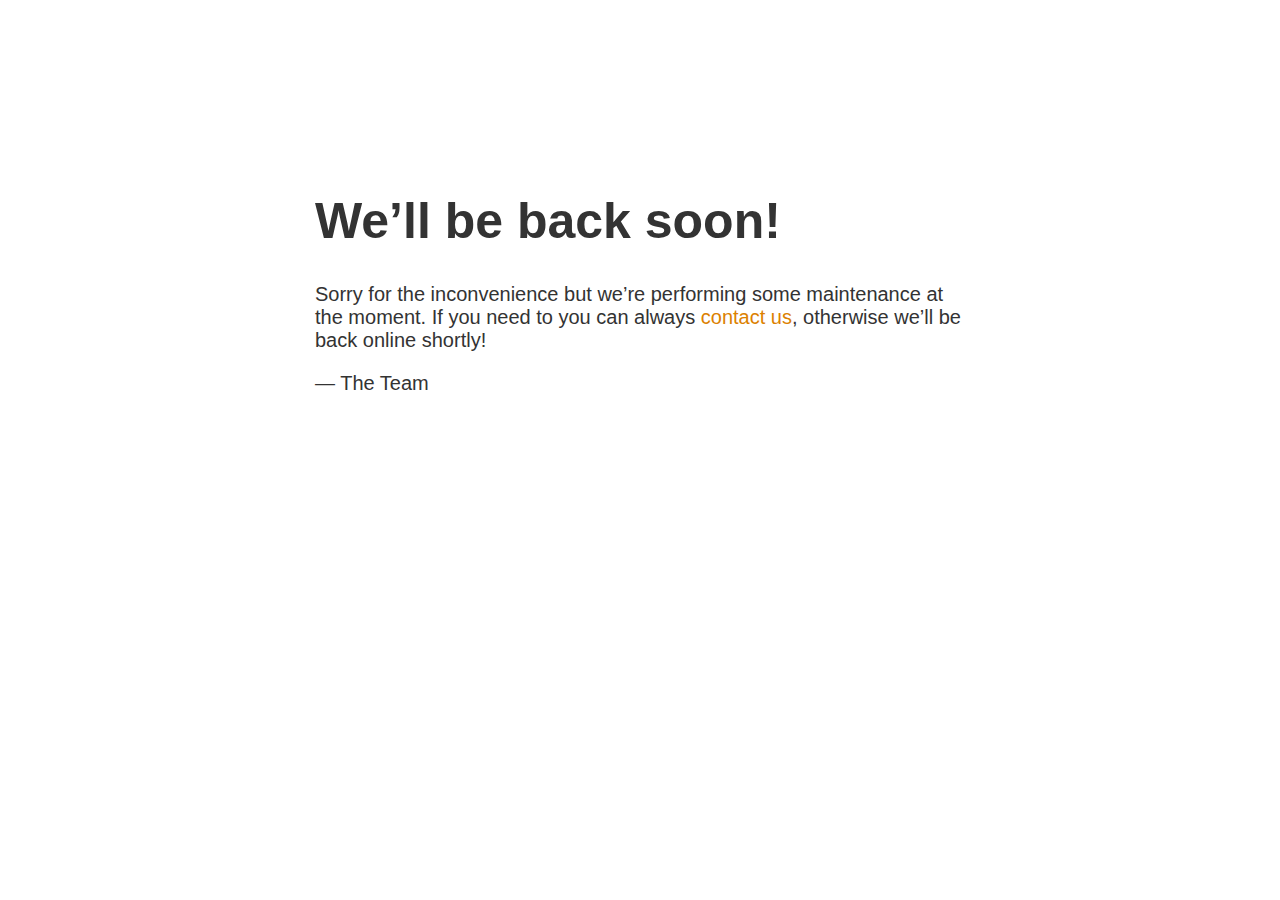
<file: maintenance.html>
<!doctype html>
<title>Site Maintenance</title>
<style>
  body { text-align: center; padding: 150px; }
  h1 { font-size: 50px; }
  body { font: 20px Helvetica, sans-serif; color: #333; }
  article { display: block; text-align: left; width: 650px; margin: 0 auto; }
  a { color: #dc8100; text-decoration: none; }
  a:hover { color: #333; text-decoration: none; }
</style>

<article>
    <h1>We&rsquo;ll be back soon!</h1>
    <div>
        <p>Sorry for the inconvenience but we&rsquo;re performing some maintenance at the moment. If you need to you can always <a href="mailto:dauphinarium@gmail.com">contact us</a>, otherwise we&rsquo;ll be back online shortly!</p>
        <p>&mdash; The Team</p>
    </div>
</article>
</file>
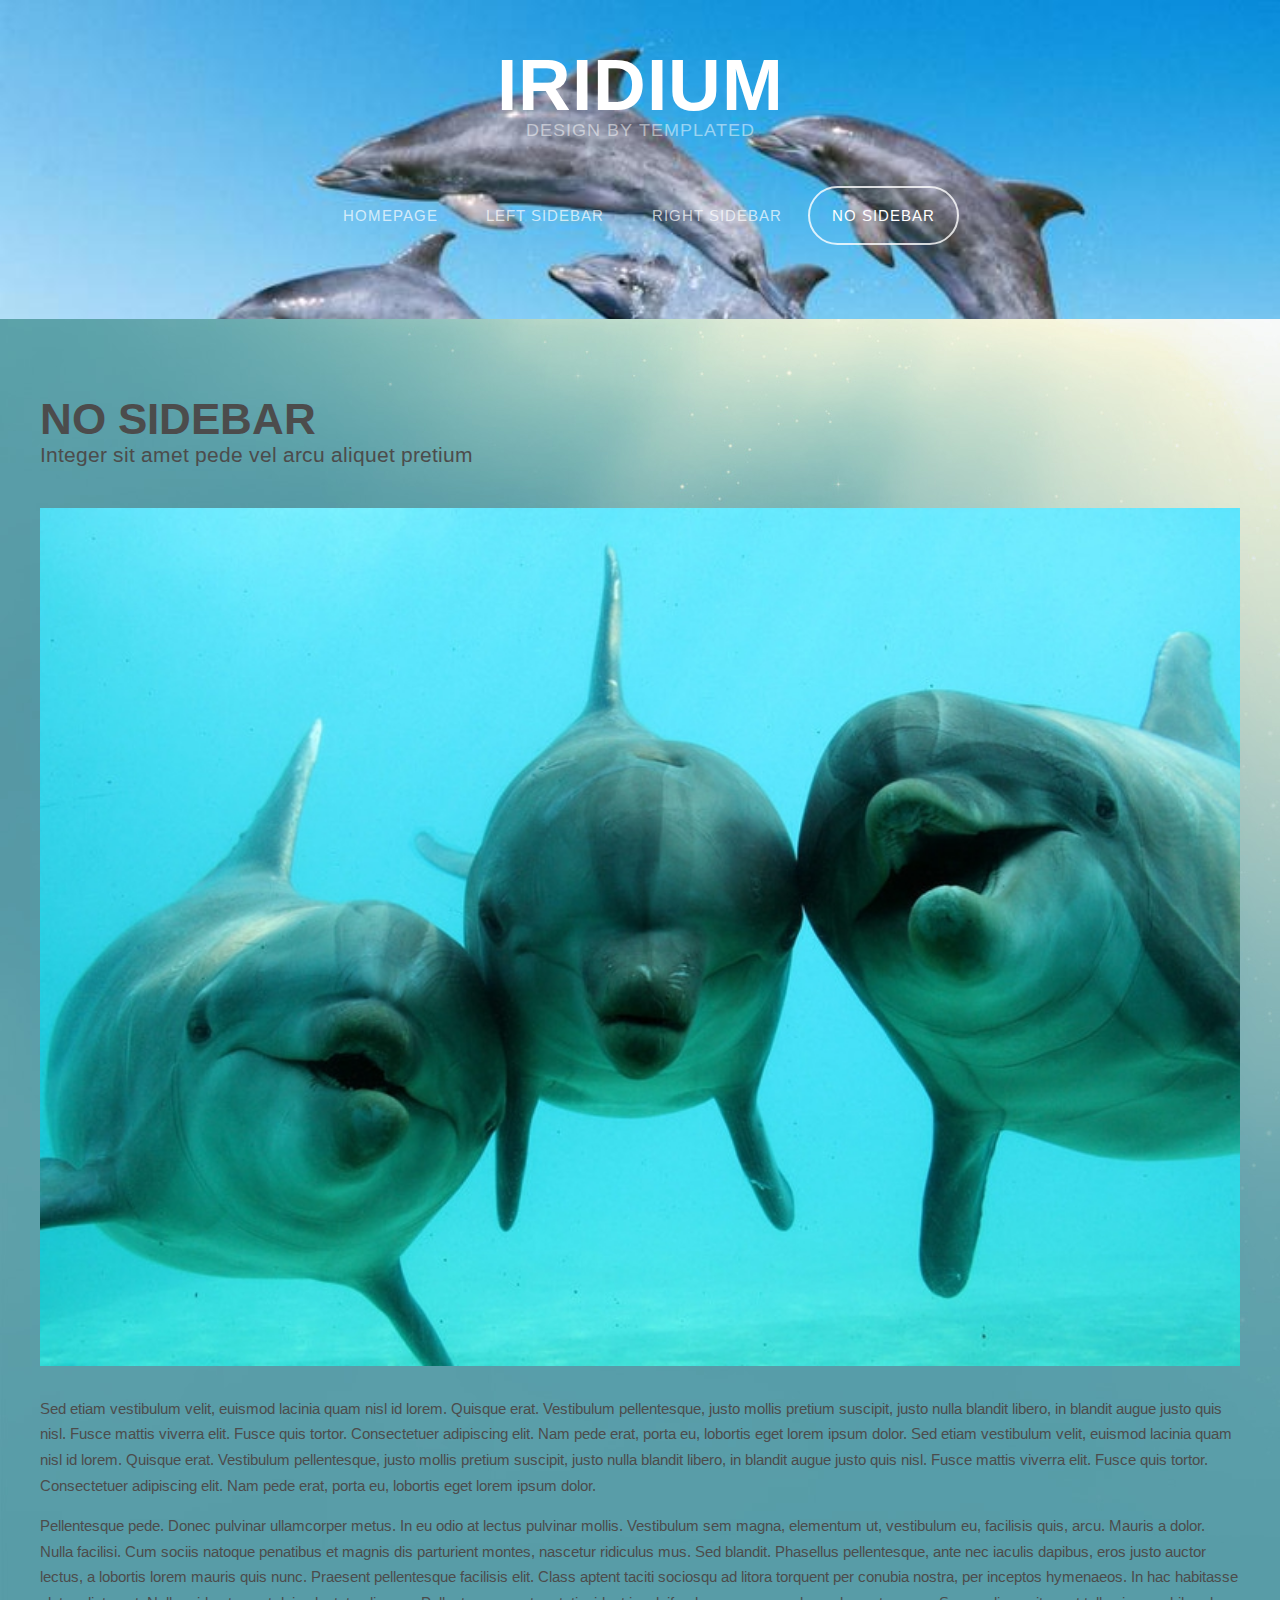
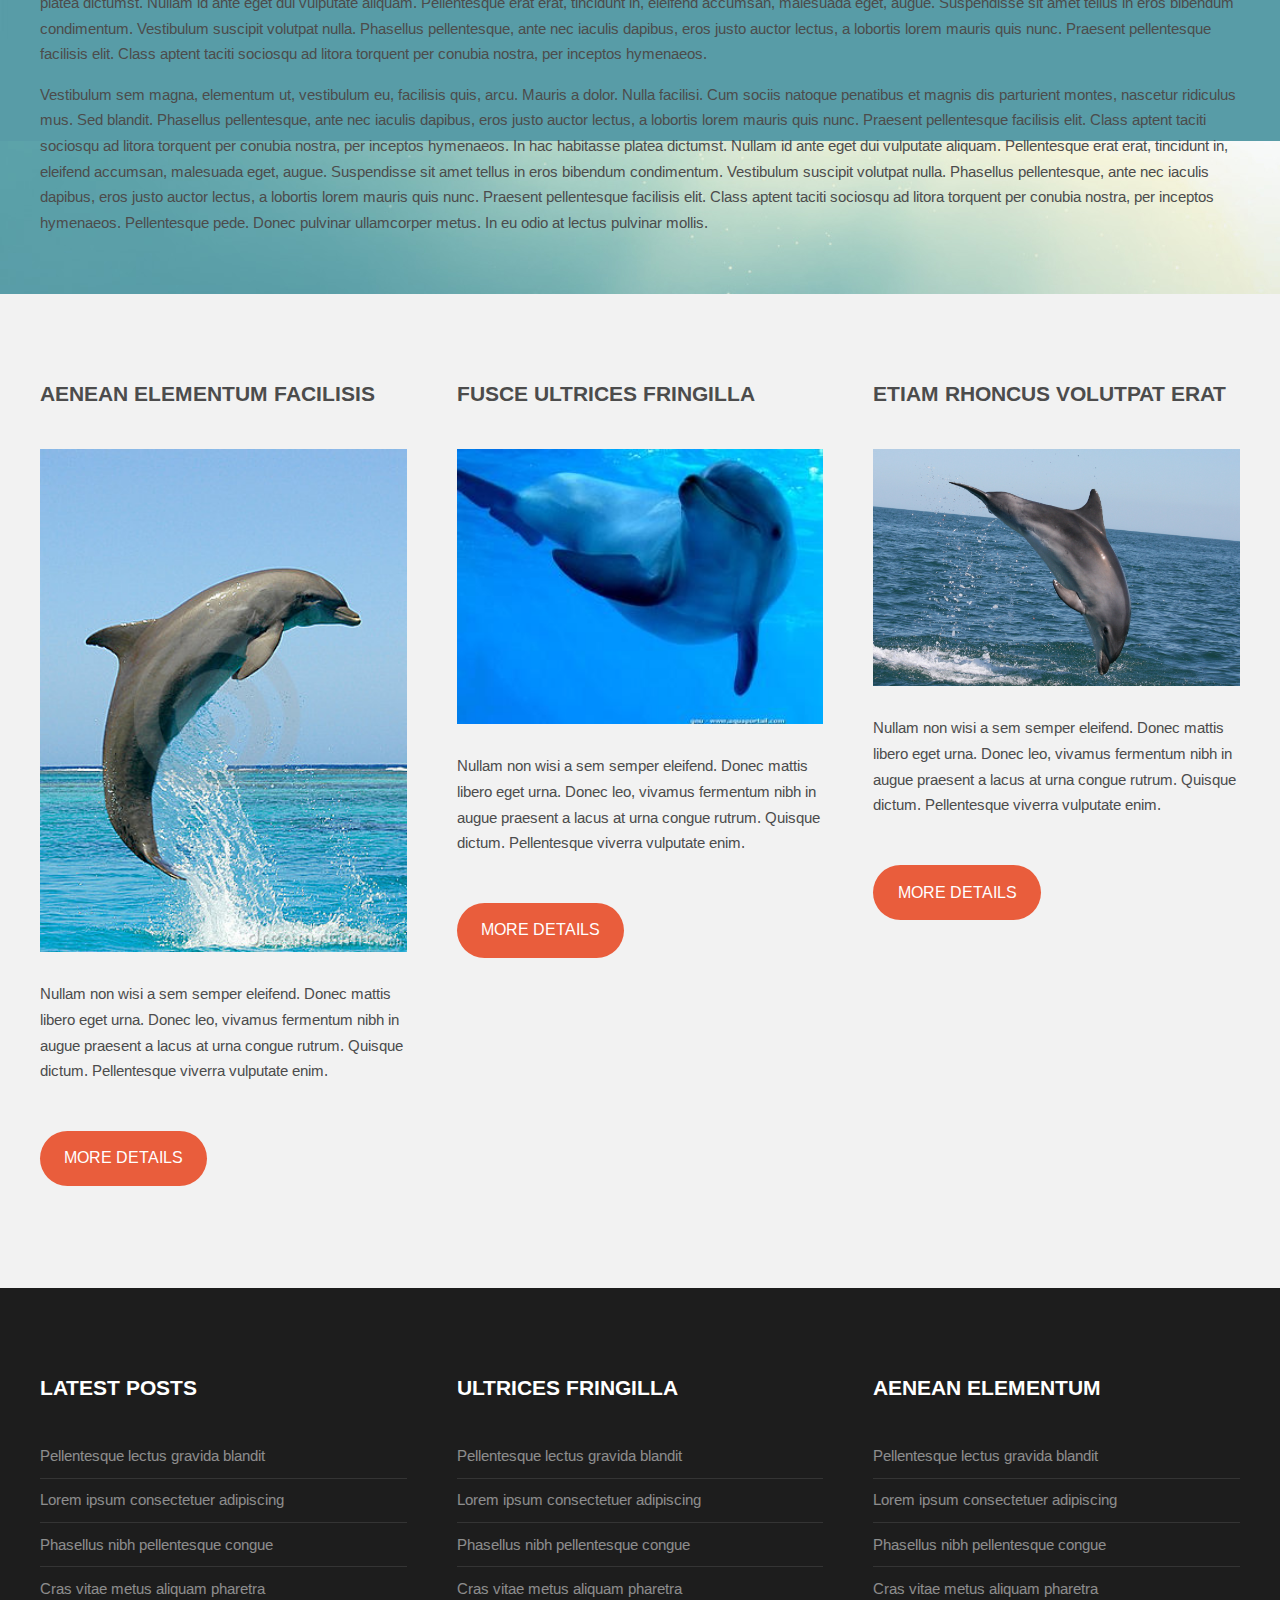
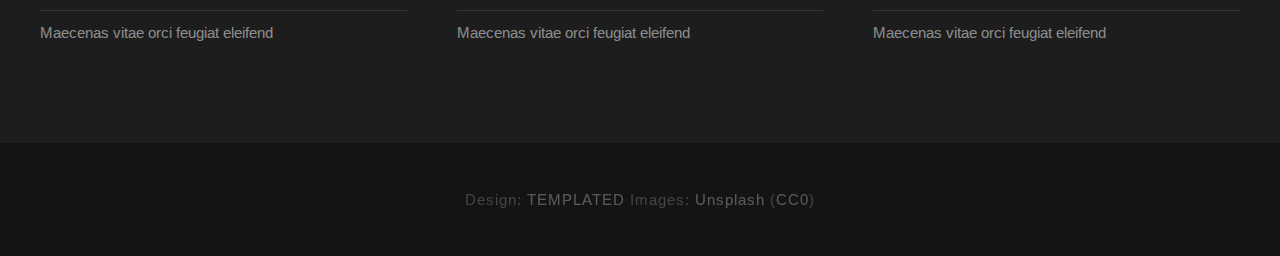
<file: no-sidebar.html>
<!DOCTYPE HTML>
<!--
	Iridium by TEMPLATED
    templated.co @templatedco
    Released for free under the Creative Commons Attribution 3.0 license (templated.co/license)
-->
<html>
	<head>
		<title>Iridium by TEMPLATED</title>
		<meta http-equiv="content-type" content="text/html; charset=utf-8" />
		<meta name="description" content="" />
		<meta name="keywords" content="" />
		<link href='http://fonts.googleapis.com/css?family=Arimo:400,700' rel='stylesheet' type='text/css'>
		<!--[if lte IE 8]><script src="js/html5shiv.js"></script><![endif]-->
		<script src="http://ajax.googleapis.com/ajax/libs/jquery/1.11.0/jquery.min.js"></script>
		<script src="js/skel.min.js"></script>
		<script src="js/skel-panels.min.js"></script>
		<script src="js/init.js"></script>
		<noscript>
			<link rel="stylesheet" href="css/skel-noscript.css" />
			<link rel="stylesheet" href="css/style.css" />
			<link rel="stylesheet" href="css/style-desktop.css" />
		</noscript>
		<!--[if lte IE 8]><link rel="stylesheet" href="css/ie/v8.css" /><![endif]-->
		<!--[if lte IE 9]><link rel="stylesheet" href="css/ie/v9.css" /><![endif]-->
	</head>
	<body class="no-sidebar">

		<!-- Header -->
		<div id="header">
			<div class="container"> 
				
				<!-- Logo -->
				<div id="logo">
					<h1><a href="#">Iridium</a></h1>
					<span>Design by TEMPLATED</span>
				</div>
				
				<!-- Nav -->
				<nav id="nav">
					<ul>
						<li><a href="index.html">Homepage</a></li>
						<li><a href="left-sidebar.html">Left Sidebar</a></li>
						<li><a href="right-sidebar.html">Right Sidebar</a></li>
						<li class="active"><a href="no-sidebar.html">No Sidebar</a></li>
					</ul>
				</nav>
			</div>
		</div>

		<!-- Main -->
		<div id="main">
			<div class="container">
				<div class="row"> 
					
					<!-- Content -->
					<div id="content" class="12u skel-cell-important">
						<section>
							<header>
								<h2>No Sidebar</h2>
								<span class="byline">Integer sit amet pede vel arcu aliquet pretium</span>
							</header>
							<a href="#" class="image full"><img src="images/pic07.jpg" alt="" /></a>
							<p>Sed etiam vestibulum velit, euismod lacinia quam nisl id lorem. Quisque erat. Vestibulum pellentesque, justo mollis pretium suscipit, justo nulla blandit libero, in blandit augue justo quis nisl. Fusce mattis viverra elit. Fusce quis tortor. Consectetuer adipiscing elit. Nam pede erat, porta eu, lobortis eget lorem ipsum dolor. Sed etiam vestibulum velit, euismod lacinia quam nisl id lorem. Quisque erat. Vestibulum pellentesque, justo mollis pretium suscipit, justo nulla blandit libero, in blandit augue justo quis nisl. Fusce mattis viverra elit. Fusce quis tortor. Consectetuer adipiscing elit. Nam pede erat, porta eu, lobortis eget lorem ipsum dolor.</p>
							<p>Pellentesque pede. Donec pulvinar ullamcorper metus. In eu odio at lectus pulvinar mollis. Vestibulum sem magna, elementum ut, vestibulum eu, facilisis quis, arcu. Mauris a dolor. Nulla facilisi. Cum sociis natoque penatibus et magnis dis parturient montes, nascetur ridiculus mus. Sed blandit. Phasellus pellentesque, ante nec iaculis dapibus, eros justo auctor lectus, a lobortis lorem mauris quis nunc. Praesent pellentesque facilisis elit. Class aptent taciti sociosqu ad litora torquent per conubia nostra, per inceptos hymenaeos. In hac habitasse platea dictumst. Nullam id ante eget dui vulputate aliquam. Pellentesque erat erat, tincidunt in, eleifend accumsan, malesuada eget, augue. Suspendisse sit amet tellus in eros bibendum condimentum. Vestibulum suscipit volutpat nulla. Phasellus pellentesque, ante nec iaculis dapibus, eros justo auctor lectus, a lobortis lorem mauris quis nunc. Praesent pellentesque facilisis elit. Class aptent taciti sociosqu ad litora torquent per conubia nostra, per inceptos hymenaeos.</p>
							<p>Vestibulum sem magna, elementum ut, vestibulum eu, facilisis quis, arcu. Mauris a dolor. Nulla facilisi. Cum sociis natoque penatibus et magnis dis parturient montes, nascetur ridiculus mus. Sed blandit. Phasellus pellentesque, ante nec iaculis dapibus, eros justo auctor lectus, a lobortis lorem mauris quis nunc. Praesent pellentesque facilisis elit. Class aptent taciti sociosqu ad litora torquent per conubia nostra, per inceptos hymenaeos. In hac habitasse platea dictumst. Nullam id ante eget dui vulputate aliquam. Pellentesque erat erat, tincidunt in, eleifend accumsan, malesuada eget, augue. Suspendisse sit amet tellus in eros bibendum condimentum. Vestibulum suscipit volutpat nulla. Phasellus pellentesque, ante nec iaculis dapibus, eros justo auctor lectus, a lobortis lorem mauris quis nunc. Praesent pellentesque facilisis elit. Class aptent taciti sociosqu ad litora torquent per conubia nostra, per inceptos hymenaeos. Pellentesque pede. Donec pulvinar ullamcorper metus. In eu odio at lectus pulvinar mollis.</p>
						</section>
					</div>
					
				</div>
			</div>
		</div>

		<!-- Footer -->
		<div id="featured">
			<div class="container">
				<div class="row">
					<div class="4u">
						<h2>Aenean elementum facilisis</h2>
						<a href="#" class="image full"><img src="images/pic01.jpg" alt="" /></a>
						<p>Nullam non wisi a sem semper eleifend. Donec mattis libero eget urna. Donec leo, vivamus fermentum nibh in augue praesent a lacus at urna congue rutrum. Quisque dictum. Pellentesque viverra vulputate enim.</p>
						<p><a href="#" class="button">More Details</a></p>
					</div>
					<div class="4u">
						<h2>Fusce ultrices fringilla</h2>
						<a href="#" class="image full"><img src="images/pic02.jpg" alt="" /></a>
						<p>Nullam non wisi a sem semper eleifend. Donec mattis libero eget urna. Donec leo, vivamus fermentum nibh in augue praesent a lacus at urna congue rutrum. Quisque dictum. Pellentesque viverra vulputate enim.</p>
						<p><a href="#" class="button">More Details</a></p>
					</div>
					<div class="4u">
						<h2>Etiam rhoncus volutpat erat</h2>
						<a href="#" class="image full"><img src="images/pic03.jpg" alt="" /></a>
						<p>Nullam non wisi a sem semper eleifend. Donec mattis libero eget urna. Donec leo, vivamus fermentum nibh in augue praesent a lacus at urna congue rutrum. Quisque dictum. Pellentesque viverra vulputate enim.</p>
						<p><a href="#" class="button">More Details</a></p>
					</div>
				</div>
			</div>
		</div>


		<!-- Footer -->
		<div id="footer">
			<div class="container">
				<div class="row">
					<div class="4u">
						<section>
							<h2>Latest Posts</h2>
							<ul class="default">
								<li><a href="#">Pellentesque lectus gravida blandit</a></li>
								<li><a href="#">Lorem ipsum consectetuer adipiscing</a></li>
								<li><a href="#">Phasellus nibh pellentesque congue</a></li>
								<li><a href="#">Cras vitae metus aliquam pharetra</a></li>
								<li><a href="#">Maecenas vitae orci feugiat eleifend</a></li>
							</ul>
						</section>
					</div>
					<div class="4u">
						<section>
							<h2>Ultrices fringilla</h2>
							<ul class="default">
								<li><a href="#">Pellentesque lectus gravida blandit</a></li>
								<li><a href="#">Lorem ipsum consectetuer adipiscing</a></li>
								<li><a href="#">Phasellus nibh pellentesque congue</a></li>
								<li><a href="#">Cras vitae metus aliquam pharetra</a></li>
								<li><a href="#">Maecenas vitae orci feugiat eleifend</a></li>
							</ul>
						</section>
					</div>
					<div class="4u">
						<section>
							<h2>Aenean elementum</h2>
							<ul class="default">
								<li><a href="#">Pellentesque lectus gravida blandit</a></li>
								<li><a href="#">Lorem ipsum consectetuer adipiscing</a></li>
								<li><a href="#">Phasellus nibh pellentesque congue</a></li>
								<li><a href="#">Cras vitae metus aliquam pharetra</a></li>
								<li><a href="#">Maecenas vitae orci feugiat eleifend</a></li>
							</ul>
						</section>
					</div>
				</div>
			</div>
		</div>

		<!-- Copyright -->
		<div id="copyright">
			<div class="container">
				Design: <a href="http://templated.co">TEMPLATED</a> Images: <a href="http://unsplash.com">Unsplash</a> (<a href="http://unsplash.com/cc0">CC0</a>)
			</div>
		</div>
		
	</body>
</html>
</file>
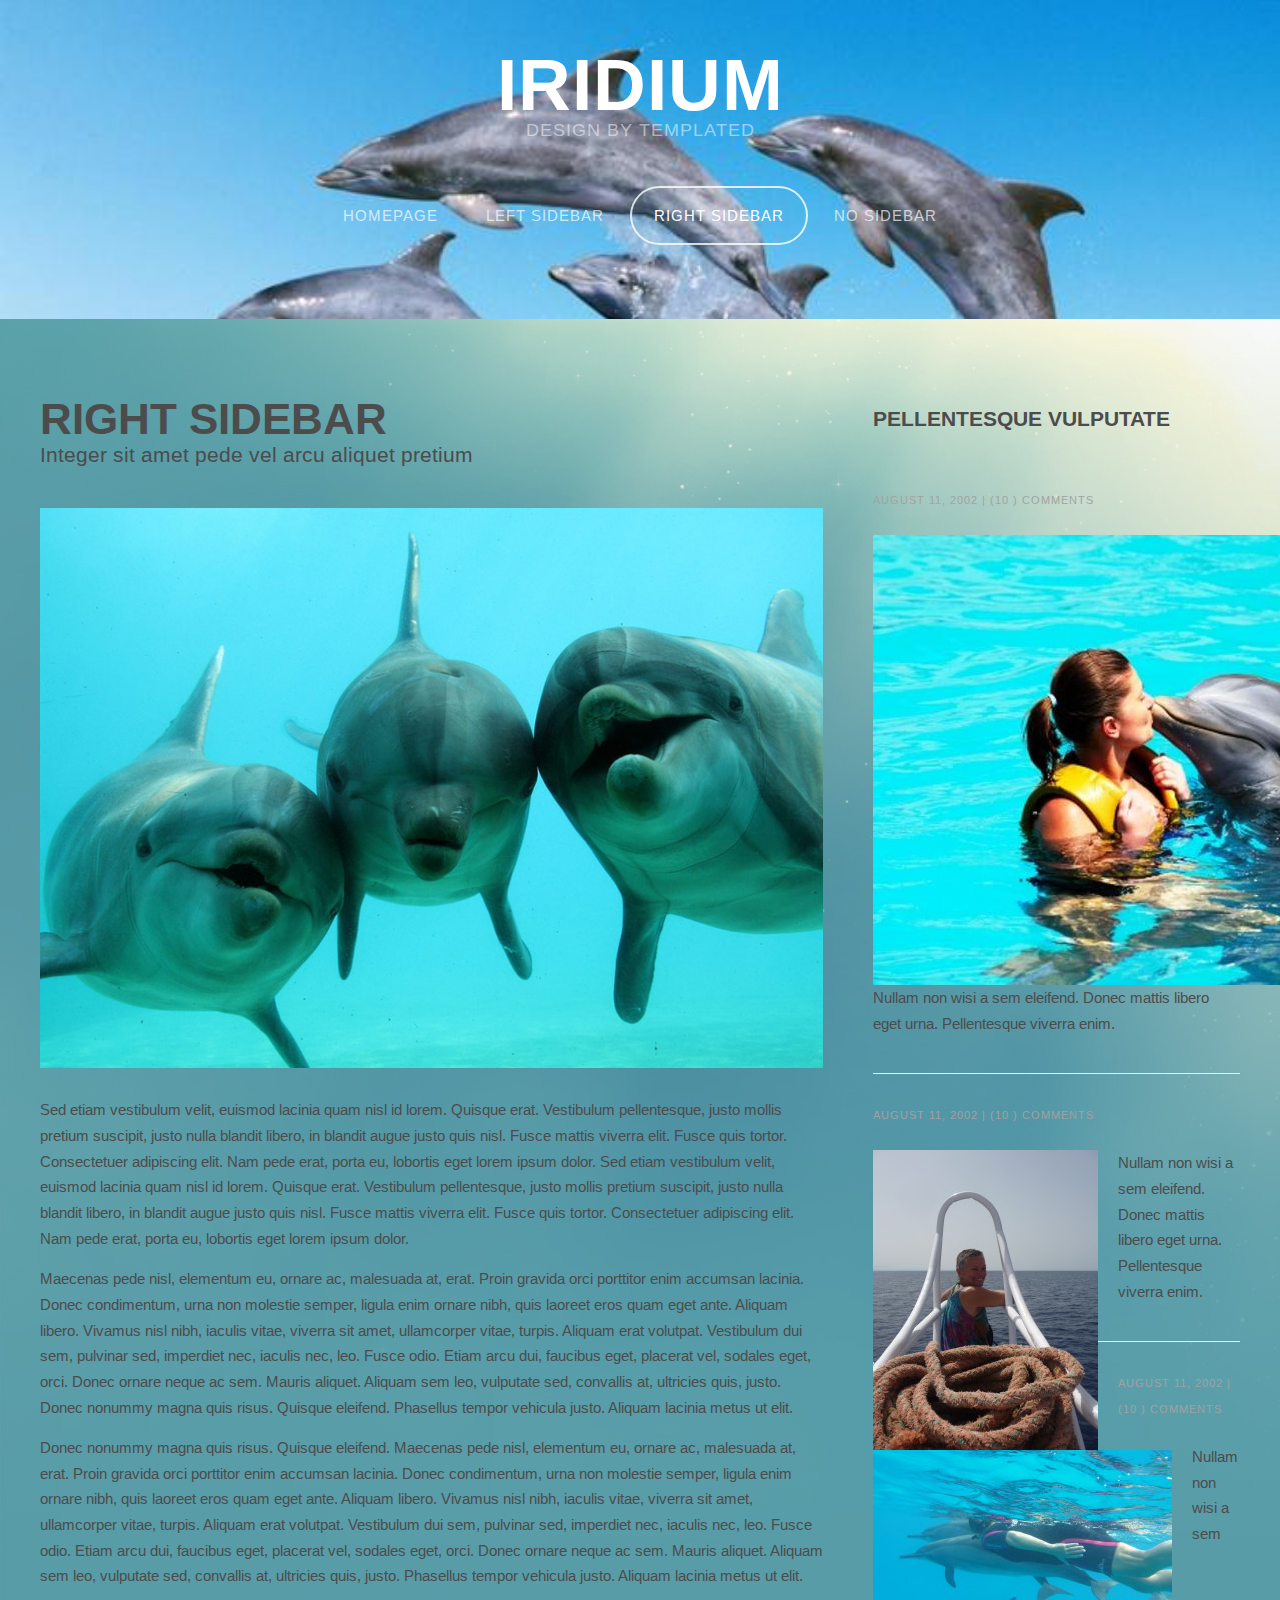
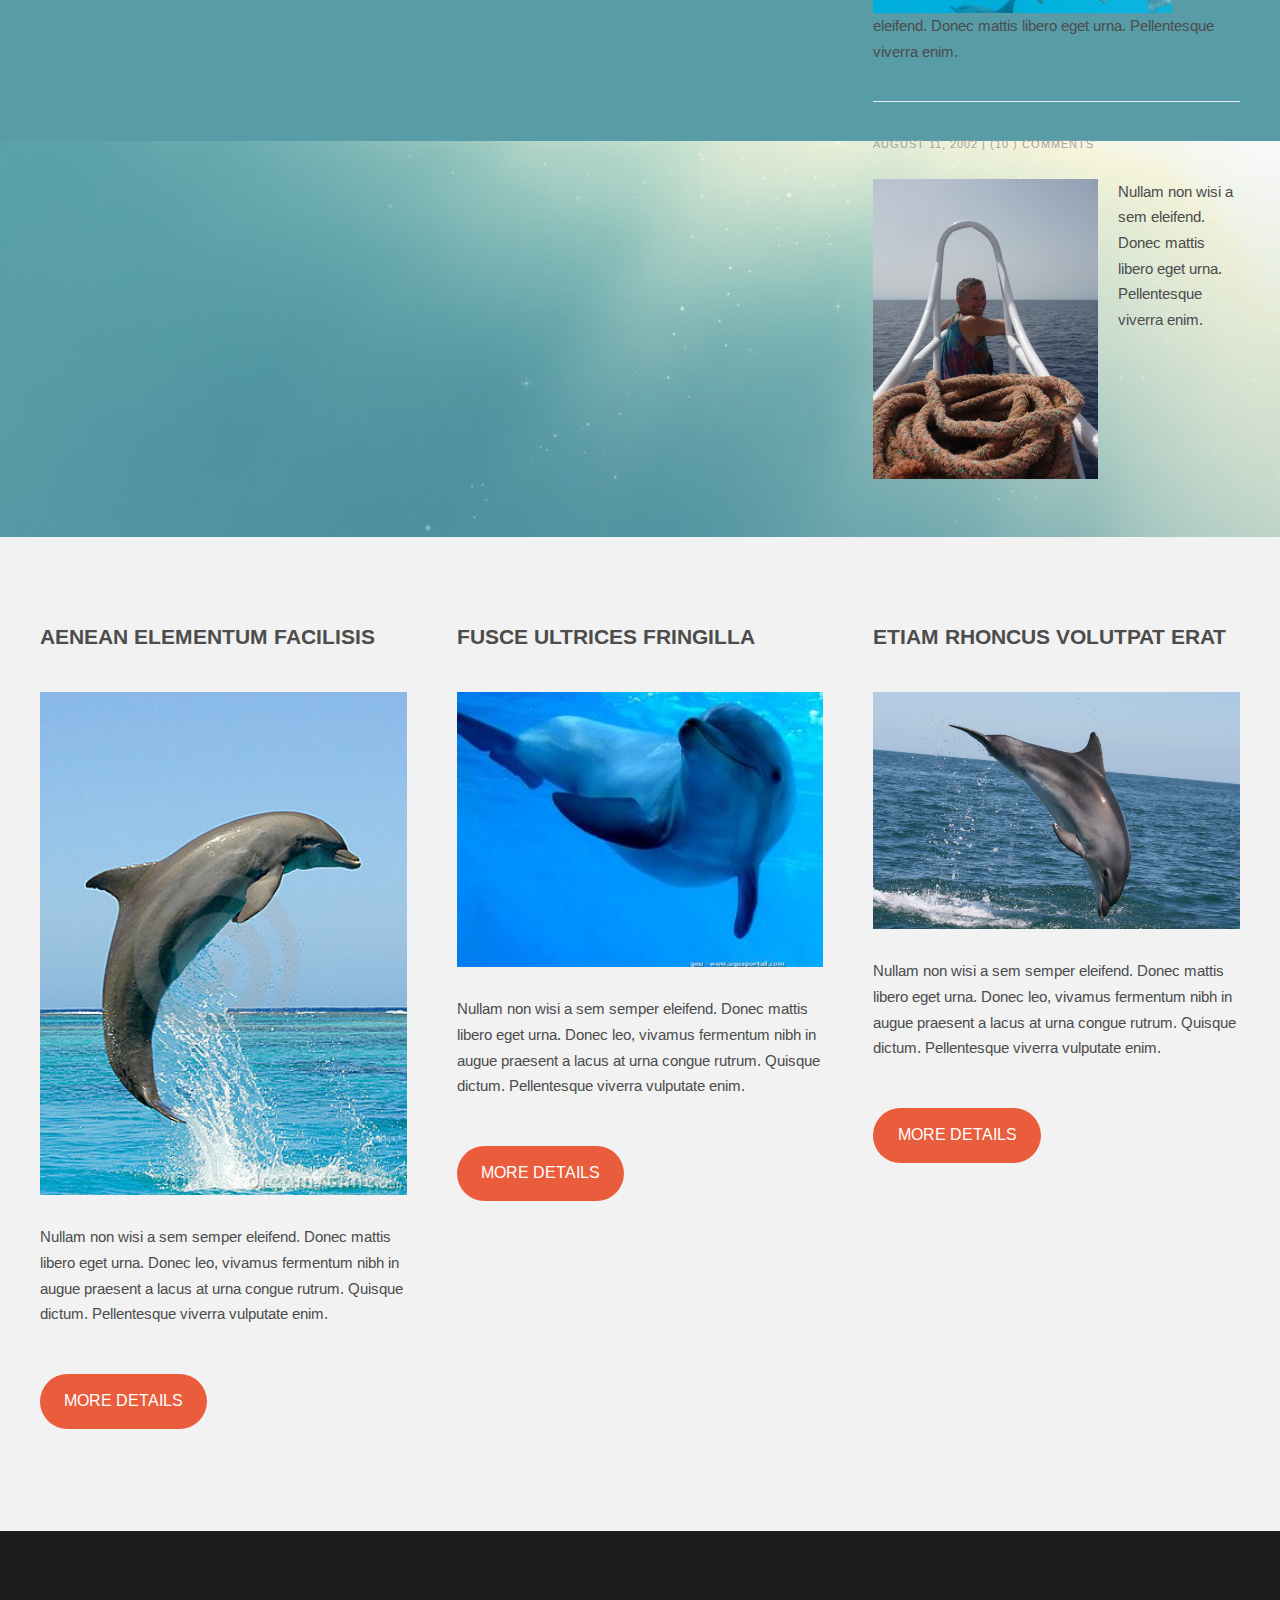
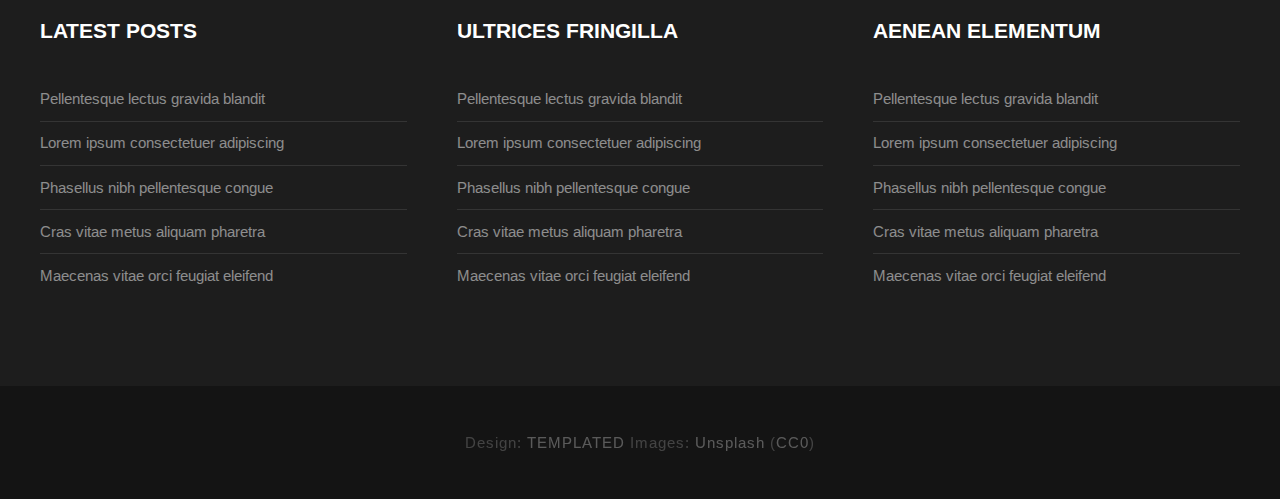
<file: right-sidebar.html>
<!DOCTYPE HTML>
<!--
	Iridium by TEMPLATED
    templated.co @templatedco
    Released for free under the Creative Commons Attribution 3.0 license (templated.co/license)
-->
<html>
	<head>
		<title>Iridium by TEMPLATED</title>
		<meta http-equiv="content-type" content="text/html; charset=utf-8" />
		<meta name="description" content="" />
		<meta name="keywords" content="" />
		<link href='http://fonts.googleapis.com/css?family=Arimo:400,700' rel='stylesheet' type='text/css'>
		<!--[if lte IE 8]><script src="js/html5shiv.js"></script><![endif]-->
		<script src="http://ajax.googleapis.com/ajax/libs/jquery/1.11.0/jquery.min.js"></script>
		<script src="js/skel.min.js"></script>
		<script src="js/skel-panels.min.js"></script>
		<script src="js/init.js"></script>
		<noscript>
			<link rel="stylesheet" href="css/skel-noscript.css" />
			<link rel="stylesheet" href="css/style.css" />
			<link rel="stylesheet" href="css/style-desktop.css" />
		</noscript>
		<!--[if lte IE 8]><link rel="stylesheet" href="css/ie/v8.css" /><![endif]-->
		<!--[if lte IE 9]><link rel="stylesheet" href="css/ie/v9.css" /><![endif]-->
	</head>
	<body>

		<!-- Header -->
		<div id="header">
			<div class="container"> 
				
				<!-- Logo -->
				<div id="logo">
					<h1><a href="#">Iridium</a></h1>
					<span>Design by TEMPLATED</span>
				</div>
				
				<!-- Nav -->
				<nav id="nav">
					<ul>
						<li><a href="index.html">Homepage</a></li>
						<li><a href="left-sidebar.html">Left Sidebar</a></li>
						<li class="active"><a href="right-sidebar.html">Right Sidebar</a></li>
						<li><a href="no-sidebar.html">No Sidebar</a></li>
					</ul>
				</nav>
			</div>
		</div>

		<!-- Main -->
		<div id="main">
			<div class="container">
				<div class="row"> 

					<!-- Content -->
					<div id="content" class="8u skel-cell-important">
						<section>
							<header>
								<h2>Right Sidebar</h2>
								<span class="byline">Integer sit amet pede vel arcu aliquet pretium</span>
							</header>
							<a href="#" class="image full"><img src="images/pic07.jpg" alt="" /></a>
							<p>Sed etiam vestibulum velit, euismod lacinia quam nisl id lorem. Quisque erat. Vestibulum pellentesque, justo mollis pretium suscipit, justo nulla blandit libero, in blandit augue justo quis nisl. Fusce mattis viverra elit. Fusce quis tortor. Consectetuer adipiscing elit. Nam pede erat, porta eu, lobortis eget lorem ipsum dolor. Sed etiam vestibulum velit, euismod lacinia quam nisl id lorem. Quisque erat. Vestibulum pellentesque, justo mollis pretium suscipit, justo nulla blandit libero, in blandit augue justo quis nisl. Fusce mattis viverra elit. Fusce quis tortor. Consectetuer adipiscing elit. Nam pede erat, porta eu, lobortis eget lorem ipsum dolor.</p>
							<p>Maecenas pede nisl, elementum eu, ornare ac, malesuada at, erat. Proin gravida orci porttitor enim accumsan lacinia. Donec condimentum, urna non molestie semper, ligula enim ornare nibh, quis laoreet eros quam eget ante. Aliquam libero. Vivamus nisl nibh, iaculis vitae, viverra sit amet, ullamcorper vitae, turpis. Aliquam erat volutpat. Vestibulum dui sem, pulvinar sed, imperdiet nec, iaculis nec, leo. Fusce odio. Etiam arcu dui, faucibus eget, placerat vel, sodales eget, orci. Donec ornare neque ac sem. Mauris aliquet. Aliquam sem leo, vulputate sed, convallis at, ultricies quis, justo. Donec nonummy magna quis risus. Quisque eleifend. Phasellus tempor vehicula justo. Aliquam lacinia metus ut elit.</p>
							<p>Donec nonummy magna quis risus. Quisque eleifend. Maecenas pede nisl, elementum eu, ornare ac, malesuada at, erat. Proin gravida orci porttitor enim accumsan lacinia. Donec condimentum, urna non molestie semper, ligula enim ornare nibh, quis laoreet eros quam eget ante. Aliquam libero. Vivamus nisl nibh, iaculis vitae, viverra sit amet, ullamcorper vitae, turpis. Aliquam erat volutpat. Vestibulum dui sem, pulvinar sed, imperdiet nec, iaculis nec, leo. Fusce odio. Etiam arcu dui, faucibus eget, placerat vel, sodales eget, orci. Donec ornare neque ac sem. Mauris aliquet. Aliquam sem leo, vulputate sed, convallis at, ultricies quis, justo. Phasellus tempor vehicula justo. Aliquam lacinia metus ut elit.</p>
						</section>
					</div>
					
					<!-- Sidebar -->
					<div id="sidebar" class="4u">
						<section>
							<header>
								<h2>Pellentesque vulputate</h2>
							</header>
							<ul class="style">
								<li>
									<p class="posted">August 11, 2002  |  (10 )  Comments</p>
									<img src="images/pic04.jpg" alt="" />
									<p class="text">Nullam non wisi a sem eleifend. Donec mattis libero eget urna. Pellentesque viverra enim.</p>
								</li>
								<li>
									<p class="posted">August 11, 2002  |  (10 )  Comments</p>
									<img src="images/pic05.jpg" alt="" />
									<p class="text">Nullam non wisi a sem eleifend. Donec mattis libero eget urna. Pellentesque viverra enim.</p>
								</li>
								<li>
									<p class="posted">August 11, 2002  |  (10 )  Comments</p>
									<img src="images/pic06.jpg" alt="" />
									<p class="text">Nullam non wisi a sem eleifend. Donec mattis libero eget urna. Pellentesque viverra enim.</p>
								</li>
								<li>
									<p class="posted">August 11, 2002  |  (10 )  Comments</p>
									<img src="images/pic05.jpg" alt="" />
									<p class="text">Nullam non wisi a sem eleifend. Donec mattis libero eget urna. Pellentesque viverra enim.</p>
								</li>
							</ul>
						</section>
					</div>
					
				</div>
			</div>
		</div>

		<!-- Footer -->
		<div id="featured">
			<div class="container">
				<div class="row">
					<div class="4u">
						<h2>Aenean elementum facilisis</h2>
						<a href="#" class="image full"><img src="images/pic01.jpg" alt="" /></a>
						<p>Nullam non wisi a sem semper eleifend. Donec mattis libero eget urna. Donec leo, vivamus fermentum nibh in augue praesent a lacus at urna congue rutrum. Quisque dictum. Pellentesque viverra vulputate enim.</p>
						<p><a href="#" class="button">More Details</a></p>
					</div>
					<div class="4u">
						<h2>Fusce ultrices fringilla</h2>
						<a href="#" class="image full"><img src="images/pic02.jpg" alt="" /></a>
						<p>Nullam non wisi a sem semper eleifend. Donec mattis libero eget urna. Donec leo, vivamus fermentum nibh in augue praesent a lacus at urna congue rutrum. Quisque dictum. Pellentesque viverra vulputate enim.</p>
						<p><a href="#" class="button">More Details</a></p>
					</div>
					<div class="4u">
						<h2>Etiam rhoncus volutpat erat</h2>
						<a href="#" class="image full"><img src="images/pic03.jpg" alt="" /></a>
						<p>Nullam non wisi a sem semper eleifend. Donec mattis libero eget urna. Donec leo, vivamus fermentum nibh in augue praesent a lacus at urna congue rutrum. Quisque dictum. Pellentesque viverra vulputate enim.</p>
						<p><a href="#" class="button">More Details</a></p>
					</div>
				</div>
			</div>
		</div>


		<!-- Footer -->
		<div id="footer">
			<div class="container">
				<div class="row">
					<div class="4u">
						<section>
							<h2>Latest Posts</h2>
							<ul class="default">
								<li><a href="#">Pellentesque lectus gravida blandit</a></li>
								<li><a href="#">Lorem ipsum consectetuer adipiscing</a></li>
								<li><a href="#">Phasellus nibh pellentesque congue</a></li>
								<li><a href="#">Cras vitae metus aliquam pharetra</a></li>
								<li><a href="#">Maecenas vitae orci feugiat eleifend</a></li>
							</ul>
						</section>
					</div>
					<div class="4u">
						<section>
							<h2>Ultrices fringilla</h2>
							<ul class="default">
								<li><a href="#">Pellentesque lectus gravida blandit</a></li>
								<li><a href="#">Lorem ipsum consectetuer adipiscing</a></li>
								<li><a href="#">Phasellus nibh pellentesque congue</a></li>
								<li><a href="#">Cras vitae metus aliquam pharetra</a></li>
								<li><a href="#">Maecenas vitae orci feugiat eleifend</a></li>
							</ul>
						</section>
					</div>
					<div class="4u">
						<section>
							<h2>Aenean elementum</h2>
							<ul class="default">
								<li><a href="#">Pellentesque lectus gravida blandit</a></li>
								<li><a href="#">Lorem ipsum consectetuer adipiscing</a></li>
								<li><a href="#">Phasellus nibh pellentesque congue</a></li>
								<li><a href="#">Cras vitae metus aliquam pharetra</a></li>
								<li><a href="#">Maecenas vitae orci feugiat eleifend</a></li>
							</ul>
						</section>
					</div>
				</div>
			</div>
		</div>

		<!-- Copyright -->
		<div id="copyright">
			<div class="container">
				Design: <a href="http://templated.co">TEMPLATED</a> Images: <a href="http://unsplash.com">Unsplash</a> (<a href="http://unsplash.com/cc0">CC0</a>)
			</div>
		</div>
		
	</body>
</html>
</file>
<file: css/style.css>
/*
	Iridium by TEMPLATED
    templated.co @templatedco
    Released for free under the Creative Commons Attribution 3.0 license (templated.co/license)
*/

/*********************************************************************************/
/* Basic                                                                         */
/*********************************************************************************/

	body
	{
		background: #141414;
	}

	body,input,textarea,select
	{
		font-family: 'Arimo', sans-serif;
		font-size: 11pt;
		line-height: 1.75em;
		color: #4c4c4c;
	}

	h1,h2,h3,h4,h5,h6
	{
		text-transform: uppercase;
		font-weight: bold;
	}
	
		h1 a, h2 a, h3 a, h4 a, h5 a, h6 a
		{
			color: inherit;
			text-decoration: none;
		}
		
	/* Change this to whatever font weight/color pairing is most suitable */
	strong, b
	{
		font-weight: bold;
		color: #000000;
	}
	
	em, i
	{
		font-style: italic;
	}

	/* Don't forget to set this to something that matches the design */
	a
	{
		text-decoration: underline;
		color: #272727;
	}

	a:hover
	{
		text-decoration: none;
	}
	
	sub
	{
		position: relative;
		top: 0.5em;
		font-size: 0.8em;
	}
	
	sup
	{
		position: relative;
		top: -0.5em;
		font-size: 0.8em;
	}
	
	hr
	{
		border: 0;
		border-top: solid 1px #ddd;
	}
	
	blockquote
	{
		border-left: solid 0.5em #ddd;
		padding: 1em 0 1em 2em;
		font-style: italic;
	}
	
	p, ul, ol, dl, table
	{
		margin-bottom: 1em;
	}

	header
	{
		margin-bottom: 1em;
	}
	
		header h2
		{
		}
	
		header .byline
		{
			display: block;
			margin: 0.5em 0 0 0;
			padding: 0 0 0.5em 0;
		}
		
	footer
	{
		margin-top: 1em;
	}

	br.clear
	{
		clear: both;
	}

	/* Sections/Articles */
	
		section,
		article
		{
			margin-bottom: 3em;
		}
		
		section > :last-child,
		article > :last-child
		{
			margin-bottom: 0;
		}

		section:last-child,
		article:last-child
		{
			margin-bottom: 0;
		}

		.row > section,
		.row > article
		{
			margin-bottom: 0;
		}

	/* Images */

		.image
		{
			display: inline-block;
		}
		
			.image img
			{
				display: block;
				width: 100%;
			}

			.image.featured
			{
				display: block;
				width: 100%;
				margin: 0 0 2em 0;
			}
			
			.image.full
			{
				display: block;
				width: 100%;
				margin: 0 0 2em 0;
			}
			
			.image.left
			{
				float: left;
				margin: 0 2em 2em 0;
			}
			
			.image.centered
			{
				display: block;
				margin: 0 0 2em 0;
			}

				.image.centered img
				{
					margin: 0 auto;
					width: auto;
				}

	/* Lists */

		ul.default
		{
			margin: 0;
			padding: 0;
			list-style: none;
		}
		
			ul.default li
			{
				padding: 0.60em 0em;
				border-top: 1px solid;
				border-color: rgba(255,255,255,.1);
			}
			
			ul.default li:first-child
			{
				padding-top: 0;
				border-top: none;
			}
			
			ul.default a
			{
				text-decoration: none;
				color: rgba(255,255,255,.5);
			}
			
			ul.default a:hover
			{
				text-decoration: underline;
			}
			
		ul.style {
		}
		
		ul.style li {
			margin: 0;
			padding: 2em 0em 1.5em 0em;
			border-top: 1px solid #ECECEC;
		}
		
		ul.style li:first-child
		{
			padding-top: 0;
			border-top: none;
		}
		
		ul.style img {
			float: left;
			margin-right: 20px;
		}
		
		ul.style p {
		}
		
		ul.style .posted {
			padding: 0em 0em 1em 0em;
			letter-spacing: 1px;
			text-transform: uppercase;
			font-size: 8pt;
			color: #A2A2A2;
		}
		
		ul.style .first {
			padding-top: 0px;
			border-top: none;
		}
							

	/* Buttons */
		
		.button
		{
			position: relative;
			display: inline-block;
			margin-top: 2em;
			padding: 0.90em 1.5em;
			background: #e95d3c;
			border-radius: 40px;
			text-decoration: none;
			text-transform: uppercase;
			font-size: 1.1em;
			color: #FFF;
			-moz-transition: color 0.35s ease-in-out, background-color 0.35s ease-in-out;
			-webkit-transition: color 0.35s ease-in-out, background-color 0.35s ease-in-out;
			-o-transition: color 0.35s ease-in-out, background-color 0.35s ease-in-out;
			-ms-transition: color 0.35s ease-in-out, background-color 0.35s ease-in-out;
			transition: color 0.35s ease-in-out, background-color 0.35s ease-in-out;
			cursor: pointer;
		}

			.button:hover
			{
				background: #de3d27;
				color: #FFF !important;
			}
			
/*********************************************************************************/
/* Header                                                                        */
/*********************************************************************************/

	#header
	{
		position: relative;
		background: #2a2f27 url(../images/banner.jpg) no-repeat;
		background-size: cover;
	}

	#logo
	{
	}
	
	#nav
	{
	}

		#nav ul
		{
			margin: 0;
		}
	
/*********************************************************************************/
/* Banner                                                                        */
/*********************************************************************************/

	#banner
	{
		position: relative;
		background: #333;
		color: #fff;
	}

/*********************************************************************************/
/* Main                                                                          */
/*********************************************************************************/

	#main
	{
		position: relative;
		background: #fff;
	}

/*********************************************************************************/
/* Featured                                                                      */
/*********************************************************************************/
	
	#featured
	{
		position: relative;
		background: #f2f2f2;
	}
	
	#featured h2
	{
		display: block;
		margin-bottom: 2em;
		font-size: 1.4em;
	}
	
/*********************************************************************************/
/* Footer                                                                        */
/*********************************************************************************/
	
	#footer
	{
		position: relative;
		background: #1d1d1d;
	}
	
	#footer h2
	{
		display: block;
		color: #FFF;
	}
	
/*********************************************************************************/
/* Copyright                                                                     */
/*********************************************************************************/
	
	#copyright
	{
		position: relative;
		padding: 3em 0em;
		letter-spacing: 1px;
		text-align: center;
		color: rgba(255,255,255,.2);
	}
	
	#copyright .container
	{
	}
	
	#copyright a
	{
		text-decoration: none;
		color: rgba(255,255,255,.3);
	}
</file>
<file: css/style-desktop.css>
/*
	Iridium by TEMPLATED
    templated.co @templatedco
    Released for free under the Creative Commons Attribution 3.0 license (templated.co/license)
*/

/*********************************************************************************/
/* Basic                                                                         */
/*********************************************************************************/

	body
	{
            
	}

	body,input,textarea,select
	{
		font-size: 11pt;
	}

/*********************************************************************************/
/* Header                                                                        */
/*********************************************************************************/

	#header
	{
		position: relative;
		padding: 5em 0em;
		text-align: center;
	}
	
		.homepage #header
		{
			padding: 15em 0em;
		}

		#header .container
		{
		}

/*********************************************************************************/
/* Logo                                                                          */
/*********************************************************************************/

	#logo
	{
		margin-bottom: 3em;
	}
	
		#logo h1
		{
			color: #FFF;
		}
	
		#logo h1 a
		{
			display: block;
			letter-spacing: 1px;
			text-decoration: none;
			text-transform: uppercase;
			font-size: 5em;
			font-weight: 900;
			color: #FFF;
		}

		#logo span
		{
			display: block;
			padding-top: 1em;
			letter-spacing: 1px;
			text-transform: uppercase;
			font-size: 1.2em;
			color: rgba(255,255,255,.5);
		}			
			

/*********************************************************************************/
/* Nav                                                                           */
/*********************************************************************************/

	#nav
	{
	}

		#nav > ul > li
		{
			display: inline-block;
		}
		
			#nav > ul > li:last-child
			{
				padding-right: 0;
			}

			#nav > ul > li > a,
			#nav > ul > li > span
			{
				display: block;
				padding: 1em 1.5em;
				letter-spacing: 1px;
				text-decoration: none;
				text-transform: uppercase;
				font-weight: 200;
				font-size: 1em;
				outline: 0;
				color: rgba(255,255,255,.7);
			}


			#nav > ul > li > a:hover
			{
				color: #FFF;
			}

			#nav li.active a
			{
				background: none;
				border-radius: 40px;
				border: 2px solid;
				border-color: rgba(255,255,255,.8);
				color: #FFF;
			}

			#nav > ul > li > ul
			{
				display: none;
			}


/*********************************************************************************/
/* Main                                                                          */
/*********************************************************************************/

	#main
	{
		padding: 6em 0em 4em 0em;
                
                        background-image: url("../images/background.jpg");
	}
	
	#content
	{
	}
	
	#content header
	{
		margin-bottom: 2em;
	}
	
	#content header h2
	{
		font-size: 3em;
	}
	
	#content header .byline
	{
		font-size: 1.40em;
	}
	
	#sidebar h2
	{
		display: block;
		padding-bottom: 2em;
		font-size: 1.4em;
	}

/*********************************************************************************/
/* Featured                                                                      */
/*********************************************************************************/
	
	#featured
	{
		padding: 6em 0em;
	}

/*********************************************************************************/
/* Footer                                                                        */
/*********************************************************************************/
	
	#footer
	{
		position: relative;
		padding: 6em 0em;
	}
	
	#footer h2
	{
		padding-bottom: 2em;
		font-size: 1.4em;
	}
	
/*********************************************************************************/
/* Copyright                                                                     */
/*********************************************************************************/
	
	#copyright
	{
		padding: 3em 0em;
	}
</file>
<file: css/ie/v8.css>
/*********************************************************************************/
/* Basic                                                                         */
/*********************************************************************************/

	.button
	{
		/*
		
		For elements that use border-radius, add the following:
		
			-ms-behavior: url('css/ie/PIE.htc');

		Note that PIE.htc requires its elements to be relative or absolute:

			position: relative;

		*/
	}
</file>
<file: css/ie/v9.css>
/*********************************************************************************/
/* Basic                                                                         */
/*********************************************************************************/
</file>
<file: css/skel-noscript.css>
/* Resets (http://meyerweb.com/eric/tools/css/reset/ | v2.0 | 20110126 | License: none (public domain)) */

	html,body,div,span,applet,object,iframe,h1,h2,h3,h4,h5,h6,p,blockquote,pre,a,abbr,acronym,address,big,cite,code,del,dfn,em,img,ins,kbd,q,s,samp,small,strike,strong,sub,sup,tt,var,b,u,i,center,dl,dt,dd,ol,ul,li,fieldset,form,label,legend,table,caption,tbody,tfoot,thead,tr,th,td,article,aside,canvas,details,embed,figure,figcaption,footer,header,hgroup,menu,nav,output,ruby,section,summary,time,mark,audio,video{margin:0;padding:0;border:0;font-size:100%;font:inherit;vertical-align:baseline;}article,aside,details,figcaption,figure,footer,header,hgroup,menu,nav,section{display:block;}body{line-height:1;}ol,ul{list-style:none;}blockquote,q{quotes:none;}blockquote:before,blockquote:after,q:before,q:after{content:'';content:none;}table{border-collapse:collapse;border-spacing:0;}body{-webkit-text-size-adjust:none}

/* Box Model */

	*, *:before, *:after {
		-moz-box-sizing: border-box;
		-webkit-box-sizing: border-box;
		-o-box-sizing: border-box;
		-ms-box-sizing: border-box;
		box-sizing: border-box;
	}

/* Container */

	body {
		min-width: 1200px;
	}

	.container {
		width: 1200px;
		margin-left: auto;
		margin-right: auto;
	}

	/* Modifiers */
	
		.container.small {
			width: 900px;
		}

		.container.big {
			width: 100%;
			max-width: 1500px;
			min-width: 1200px;
		}

/* Grid */

	/* Cells */

		.\31 2u { width: 100% }
		.\31 1u { width: 91.6666666667% }
		.\31 0u { width: 83.3333333333% }
		.\39 u { width: 75% }
		.\38 u { width: 66.6666666667% }
		.\37 u { width: 58.3333333333% }
		.\36 u { width: 50% }
		.\35 u { width: 41.6666666667% }
		.\34 u { width: 33.3333333333% }
		.\33 u { width: 25% }
		.\32 u { width: 16.6666666667% }
		.\31 u { width: 8.3333333333% }
		.\-11u { margin-left: 91.6666666667% }
		.\-10u { margin-left: 83.3333333333% }
		.\-9u { margin-left: 75% }
		.\-8u { margin-left: 66.6666666667% }
		.\-7u { margin-left: 58.3333333333% }
		.\-6u { margin-left: 50% }
		.\-5u { margin-left: 41.6666666667% }
		.\-4u { margin-left: 33.3333333333% }
		.\-3u { margin-left: 25% }
		.\-2u { margin-left: 16.6666666667% }
		.\-1u { margin-left: 8.3333333333% }

		.row > * {
			padding: 50px 0 0 50px;
			float: left;
			-moz-box-sizing: border-box;
			-webkit-box-sizing: border-box;
			-o-box-sizing: border-box;
			-ms-box-sizing: border-box;
			box-sizing: border-box;
		}

		.row + .row > * {
			padding-top: 50px;
		}

		.row {
			margin-left: -50px;
		}

	/* Rows */

		.row:after {
			content: '';
			display: block;
			clear: both;
			height: 0;
		}

		.row:first-child > * {
			padding-top: 0;
		}

		.row > * {
			padding-top: 0;
		}

		/* Modifiers */

			/* Flush */

				.row.flush {
					margin-left: 0;
				}

				.row.flush > * {
					padding: 0 !important;
				}

			/* Quarter */

				.row.quarter > * {
					padding: 12.5px 0 0 12.5px;
				}

				.row.quarter + .row.quarter > * {
					padding-top: 12.5px;
				}

				.row.quarter {
					margin-left: -12.5px;
				}

			/* Half */

				.row.half > * {
					padding: 25px 0 0 25px;
				}

				.row.half + .row.half > * {
					padding-top: 25px;
				}

				.row.half {
					margin-left: -25px;
				}

			/* One and (a) Half */

				.row.oneandhalf > * {
					padding: 75px 0 0 75px;
				}

				.row.oneandhalf + .row.oneandhalf > * {
					padding-top: 75px;
				}

				.row.oneandhalf {
					margin-left: -75px;
				}

			/* Double */

				.row.double > * {
					padding: 100px 0 0 100px;
				}

				.row.double + .row.double > * {
					padding-top: 100px;
				}

				.row.double {
					margin-left: -100px;
				}
</file>
